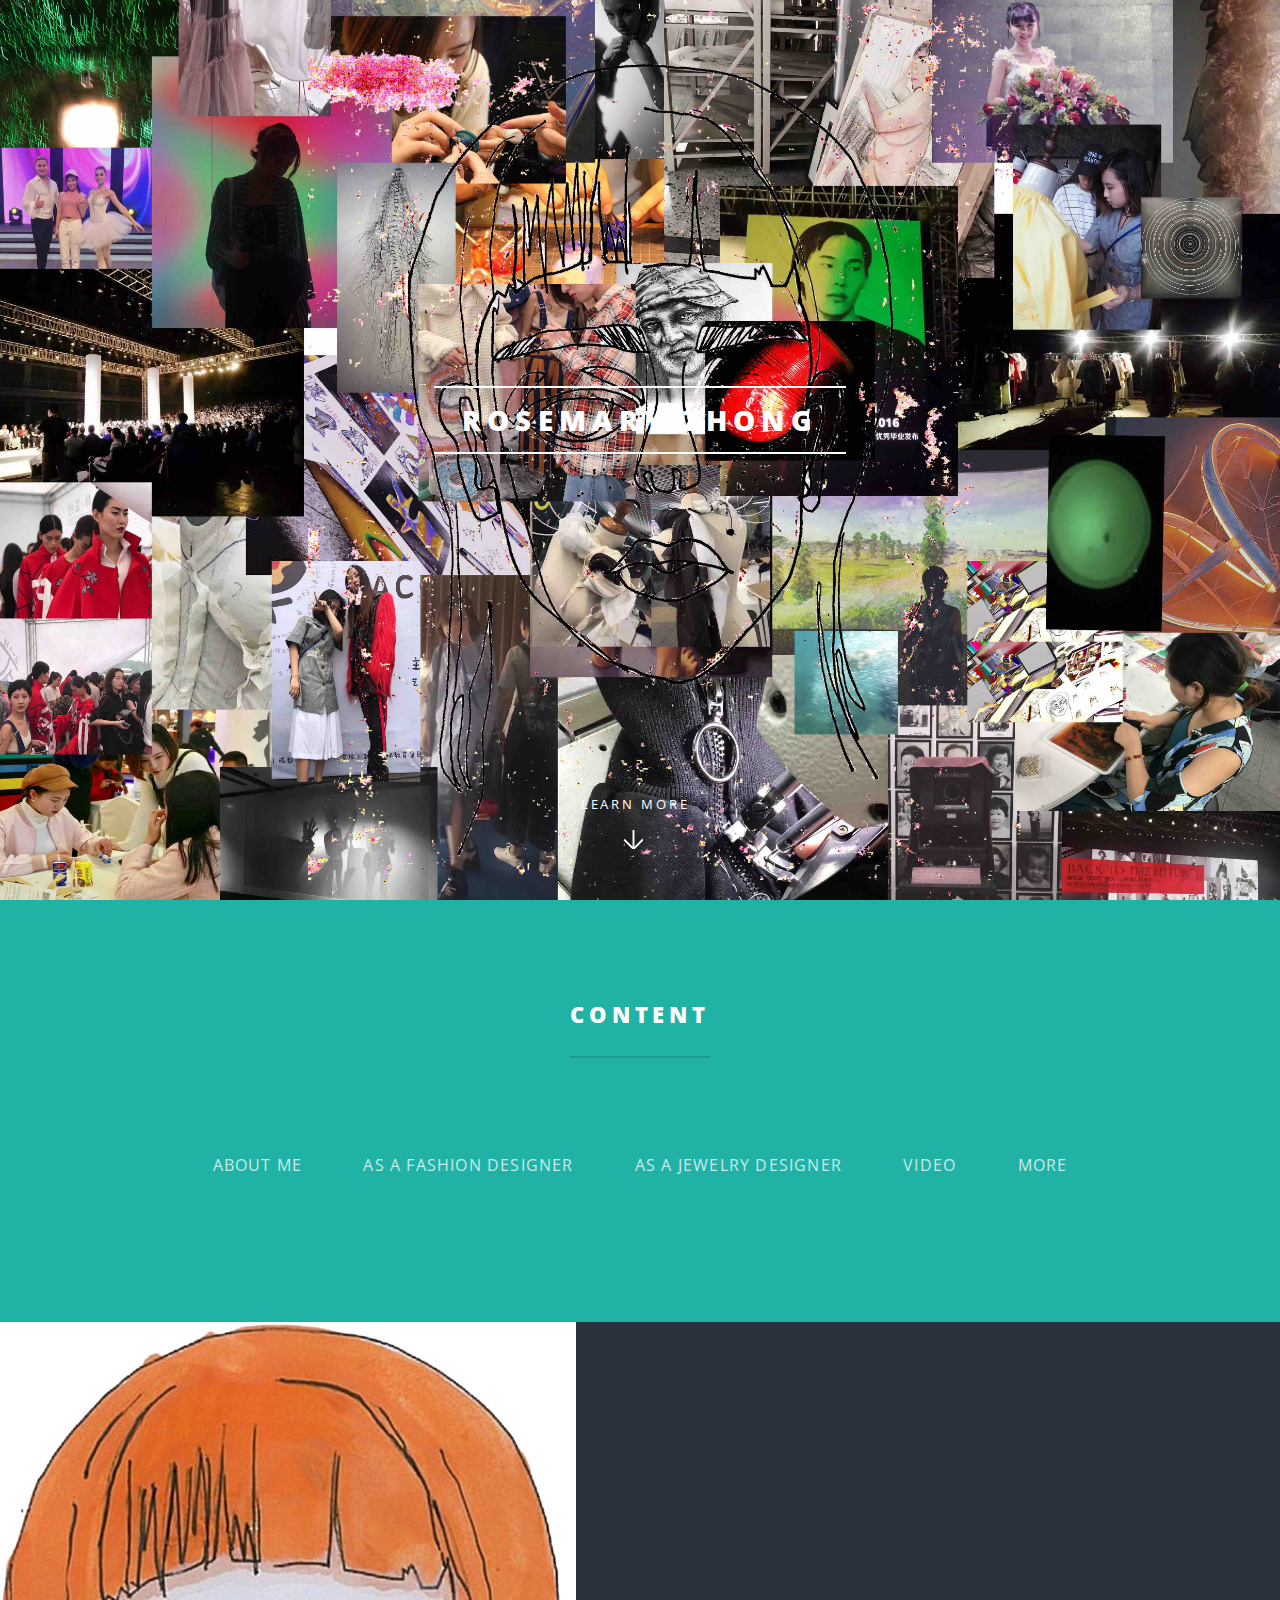
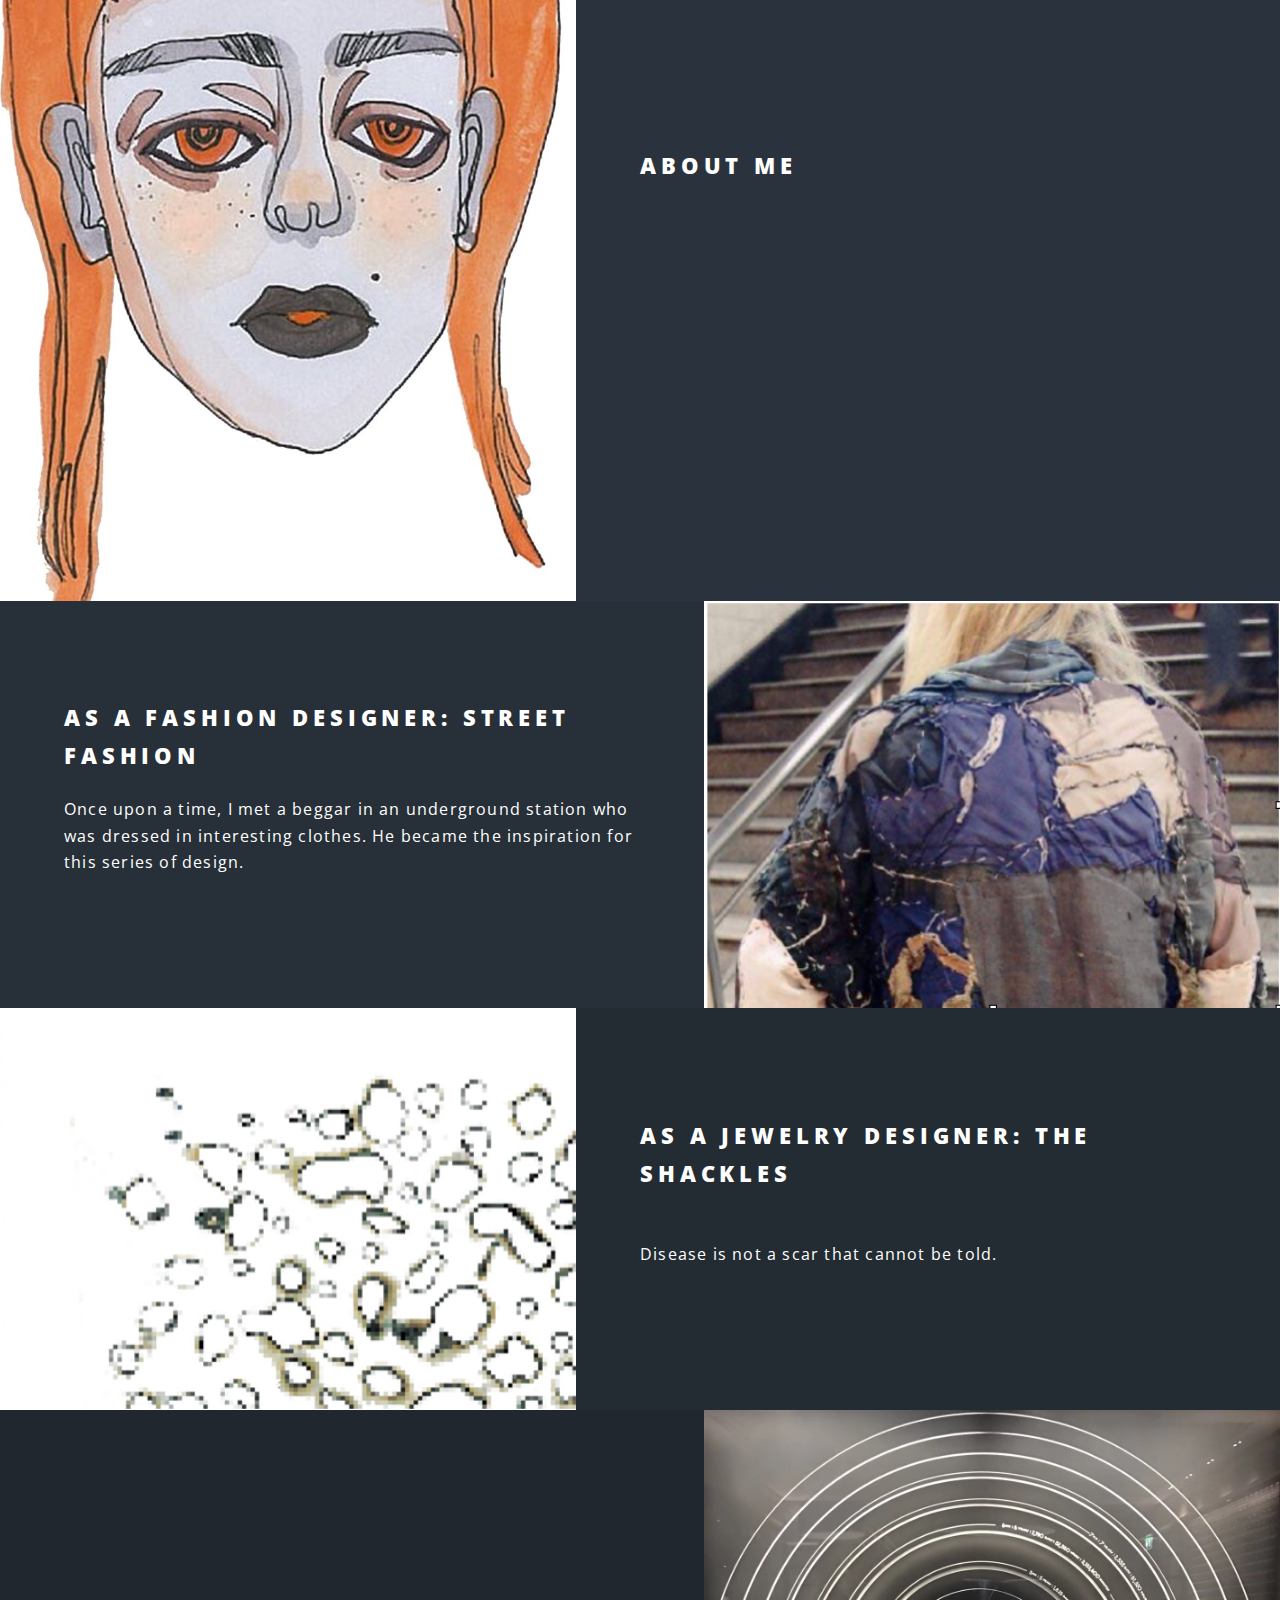
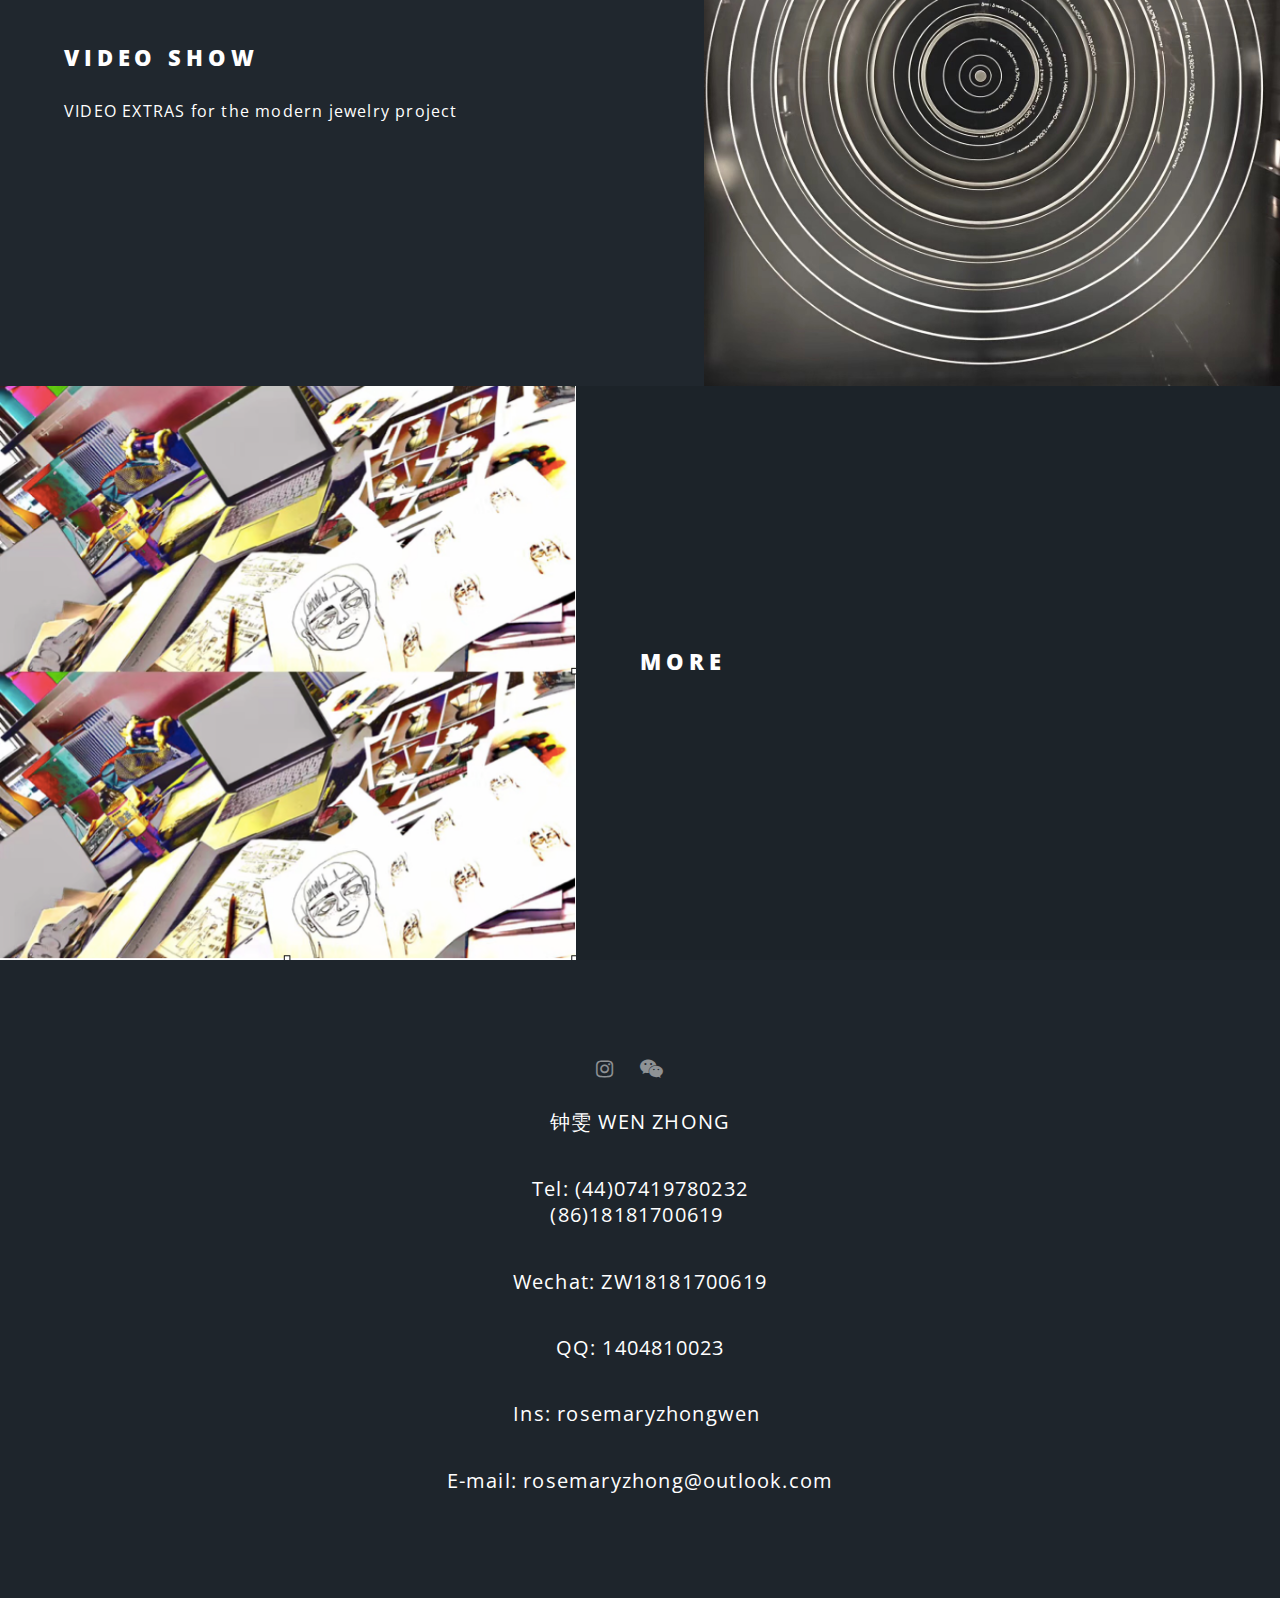
<file: index.html>
<!DOCTYPE HTML>
<!--
	Spectral by HTML5 UP
	html5up.net | @ajlkn
	Free for personal and commercial use under the CCA 3.0 license (html5up.net/license)
-->
<html>
	<head>
		<title>Rosemary Zhong</title>
		<meta charset="utf-8" />
		<meta name="viewport" content="width=device-width, initial-scale=1" />
		<!--[if lte IE 8]><script src="js/ie/html5shiv.js"></script><![endif]-->
		<link rel="stylesheet" href="css/main.css" />
		<!--[if lte IE 8]><link rel="stylesheet" href="css/ie8.css" /><![endif]-->
		<!--[if lte IE 9]><link rel="stylesheet" href="css/ie9.css" /><![endif]-->
		<style type="text/css">
			a:link,a:visited{
				text-decoration:none;  /*超链接无下划线*/
			}
			a:hover{
				text-decoration:underline;  /*鼠标放上去有下划线*/
			}
		</style>
	</head>
	<body class="landing">

		<!-- Page Wrapper -->
			<div id="page-wrapper" style="background-image:url('images/background.jpg'); width: auto;height: auto">

				<!-- Header -->
					<header id="header" class="alt">
						<h1><a href="index.html">Spectral</a></h1>
					</header>

				<!-- Banner -->
					<section id="banner">
						<div class="#">
							<h2>Rosemary Zhong</h2>
							<br />
							</p>
						</div>
						<a href="#one" class="more scrolly">Learn More</a>
					</section>

				<!-- One -->
					<section id="one" class="wrapper style1 special">
						<div class="inner">
							<header class="major">
								<h2>Content</h2>
							</header>
							<ul class="icons major">
								<li><a class=" scrolly"  href="#two-1"> <span class="label" ><p>ABOUT ME</p></span></a></li>
								<li><a class=" scrolly"  href="#two-2"><span class="label"><p>AS A FASHION DESIGNER</p></span></a></li>
								<li><a class=" scrolly" href="#two-3"><span class="label"><p>AS A JEWELRY DESIGNER</p></span></a></li>
								<li><a class=" scrolly" href="#two-4"><span class="label"><p>VIDEO</p></span></a></li>
								<li><a class=" scrolly"  href="#two-5"><span class="label"><p>MORE</p></span></a></li>
							</ul>
						</div>
					</section>

				<!-- Two -->
					<section id="two" class="wrapper alt style2">
						<section class="spotlight" id="two-1">
							<div class="image"><img src="images/66njcV.jpg" alt="" /></div><div class="content">
							<a href="Introduction/index.html"><h2>ABOUT ME</h2></a>
							</div>
						</section>

						<section class="spotlight" id="two-2">
							<div class="image"><img src="images/uExTp4.jpg" alt="" /></div><div class="content">
								<h2>AS A FASHION DESIGNER: STREET FASHION</h2>
								<ul class="actions">
								<li><a href="zuoping1.html" >
									<p>Once upon a time, I met a beggar in an underground station who was dressed in interesting clothes. He became the inspiration for this series of design. </p></a></li>
								</ul>
						</div>
						</section>

						<section class="spotlight" id="two-3">
							<div class="image"><img src="images/sg49O9.jpg" alt="" /></div><div class="content">
							<h2>AS A JEWELRY DESIGNER: THE SHACKLES</h2>
							<ul class="actions">
							<li><a href="zuoping2.html" ><br>
								<p>Disease is not a scar that cannot be told.</p>

							</a></li>
							</ul>
							</div>
						</section>

						<section class="spotlight" id="two-4">
							<div class="image"><img src="images/K5bf6J.jpg" alt="" /></div><div class="content">
							<h2>Video Show</h2>
							<ul class="actions">
								<li><a href="http://v.youku.com/v_show/id_XMzE5ODUwNDI4MA==.html?spm=a2h3j.8428770.3416059.1"><p>VIDEO EXTRAS for the modern jewelry project</p></a></li>
							</ul>
						</div>
						</section>

						<section class="spotlight" id="two-5">
							<div class="image"><img src="images/moremore.jpg" alt="" /></div><div class="content">

							<ul class="actions">
								<li><a href="zuoping3.html"><h2>MORE</h2></a></li>
							</ul>
						</div>
						</section>

					</section>
				<div style="display: None" id="wechat">
					<img src="images/Wechat.jpeg" style="position: absolute">
				</div>

				<!-- Footer -->
					<footer id="footer">
						<ul class="icons">
							<li><a href="https://www.instagram.com/rosemaryzhongwen/" class="icon fa-instagram"><span class="label">INS</span></a></li>

							<li onmouseover="document.getElementById('wechat').style.display='block'" onmouseout="document.getElementById('wechat').style.display='none'"><a href="/" class="icon fa-wechat"><span class="label">INS</span></a></li>
							<br>
							<br>
							<p>钟雯 WEN ZHONG</p>
							<p>Tel: (44)07419780232<br>
								(86)18181700619 </p>
							<p>Wechat: ZW18181700619
							</p>
							<p>
								QQ: 1404810023
							</p>
							<p>
								Ins: rosemaryzhongwen 
							</p>
							<p>E-mail: rosemaryzhong@outlook.com
							</p>

						</ul>
					</footer>

			</div>

		<!-- Scripts -->
			<script src="js/jquery.min.js"></script>
			<script src="js/jquery.scrollex.min.js"></script>
			<script src="js/jquery.scrolly.min.js"></script>
			<script src="js/skel.min.js"></script>
			<script src="js/util.js"></script>
			<!--[if lte IE 8]><script src="js/ie/respond.min.js"></script><![endif]-->
			<script src="js/main.js"></script>

	</body>
</html>
</file>
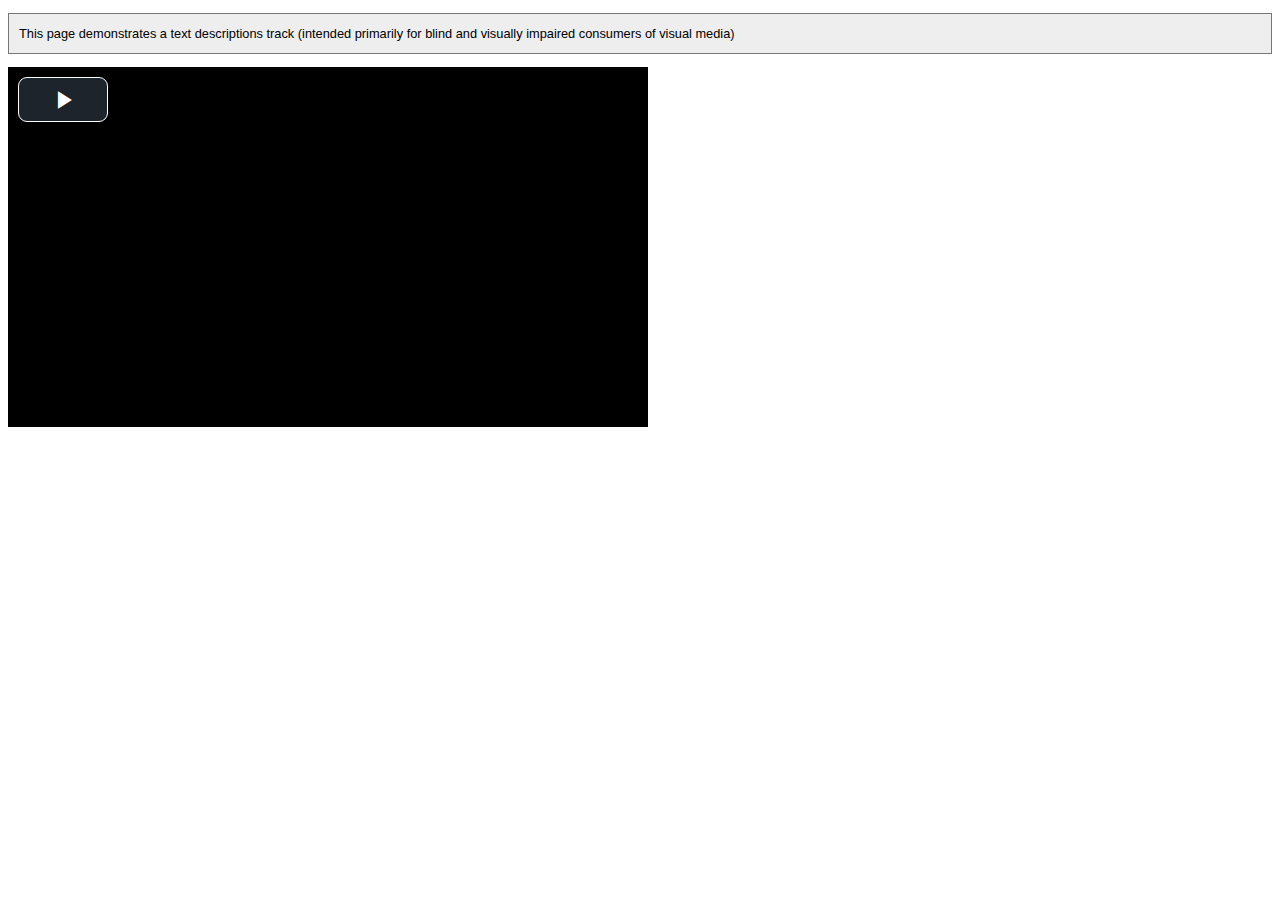
<file: video-js/examples/elephantsdream/index.html>
<!DOCTYPE html>
<html lang="en">
<head>
  <meta charset="utf-8" />
  <title>Video.js Text Descriptions, Chapters &amp; Captions Example</title>

  <link href="../../video-js.css" rel="stylesheet" type="text/css">

  <script src="../../video.js"></script>

  <!-- Set the location of the flash SWF -->
  <script>
    videojs.setGlobalOptions({
      flash: {
        swf: '../../video-js.swf'
      }
    });
  </script>

</head>
<body>
  <p style="background-color:#eee; border: 1px solid #777; padding: 10px; font-size: .8em; line-height: 1.5em; font-family: Verdana, sans-serif;">This page demonstrates a text descriptions track (intended primarily for blind and visually impaired consumers of visual media)</p>

  <!-- NOTE: we have to disable native Text Track support for the HTML5 tech,
             since even HTML5 video players with native Text Track support
             don't currently support 'description' text tracks in any
             useful way! -->
  <video id="example_video_1" class="video-js vjs-default-skin" controls preload="none" width="640" height="360"
      data-setup='{ "html5" : { "nativeTextTracks" : false } }'>
    <source src="https://archive.org/download/ElephantsDream/ed_hd.mp4" type="video/mp4">
    <source src="https://archive.org/download/ElephantsDream/ed_hd.ogv" type="video/ogv">

    <track kind="captions" src="captions.en.vtt" srclang="en" label="English" default></track><!-- Tracks need an ending tag thanks to IE9 -->
    <track kind="captions" src="captions.sv.vtt" srclang="sv" label="Swedish"></track>
    <track kind="captions" src="captions.ru.vtt" srclang="ru" label="Russian"></track>
    <track kind="captions" src="captions.ja.vtt" srclang="ja" label="Japanese"></track>
    <track kind="captions" src="captions.ar.vtt" srclang="ar" label="Arabic"></track>

    <track kind="descriptions" src="descriptions.en.vtt" srclang="en" label="English"></track>

    <track kind="chapters" src="chapters.en.vtt" srclang="en" label="English"></track>

    <p class="vjs-no-js">To view this video please enable JavaScript, and consider upgrading to a web browser that <a href="http://videojs.com/html5-video-support/" target="_blank">supports HTML5 video</a></p>
  </video>
</body>
</html>
</file>
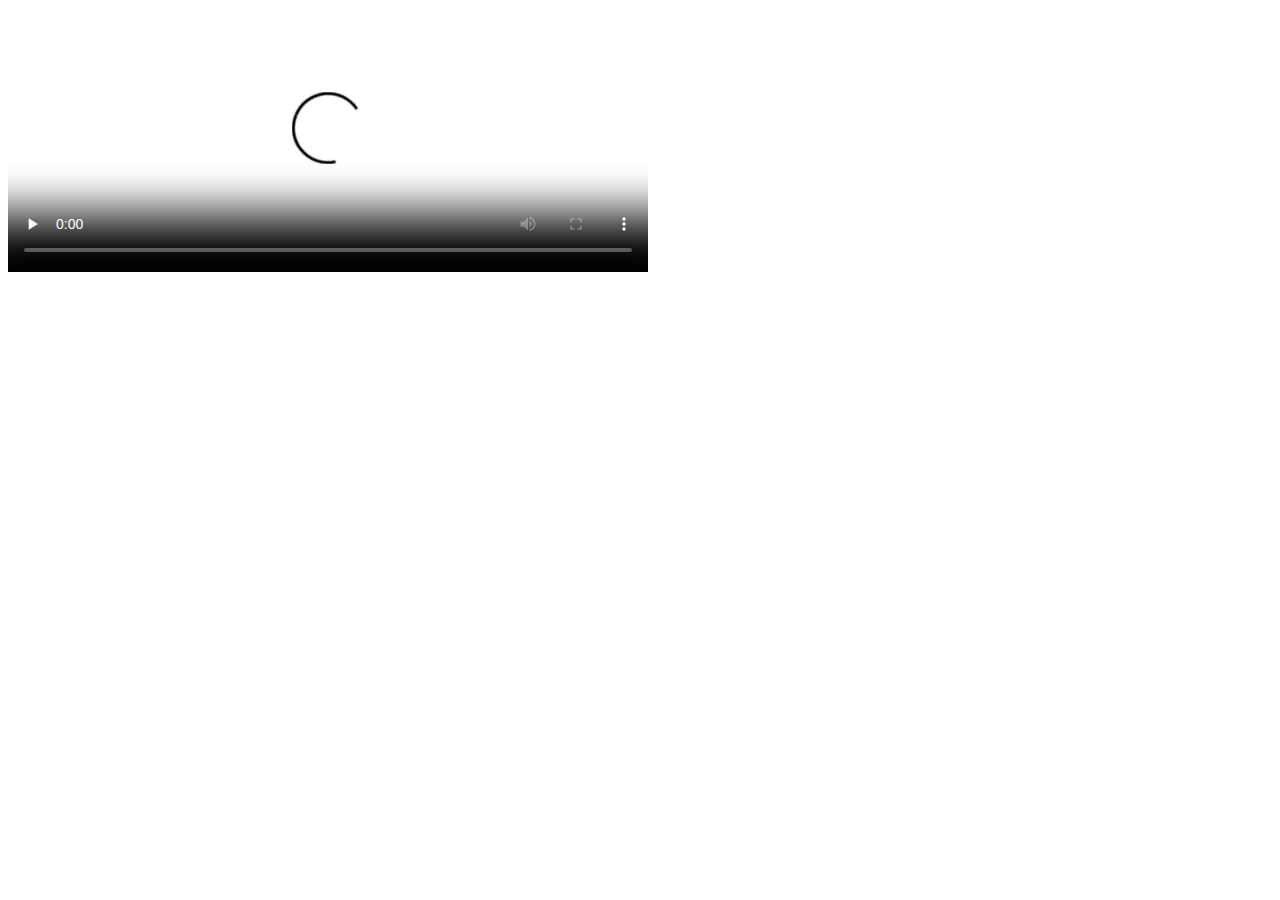
<file: video-js/examples/simple-embed/index.html>
<!DOCTYPE html>
<html lang="en">

<head>

    <title>Video.js | HTML5 Video Player</title>
    <link href="http://vjs.zencdn.net/5.0.2/video-js.css" rel="stylesheet">
    <script src="http://vjs.zencdn.net/ie8/1.1.0/videojs-ie8.min.js"></script>
    <script src="http://vjs.zencdn.net/5.0.2/video.js"></script>

</head>

<body>

  <video id="example_video_1" class="video-js vjs-default-skin" controls preload="none" width="640" height="264" poster="http://vjs.zencdn.net/v/oceans.png" data-setup="{}">
    <source src="http://vjs.zencdn.net/v/oceans.mp4" type="video/mp4">
    <source src="http://vjs.zencdn.net/v/oceans.webm" type="video/webm">
    <source src="http://vjs.zencdn.net/v/oceans.ogv" type="video/ogg">
    <track kind="captions" src="../shared/example-captions.vtt" srclang="en" label="English"></track>
    <!-- Tracks need an ending tag thanks to IE9 -->
    <track kind="subtitles" src="../shared/example-captions.vtt" srclang="en" label="English"></track>
    <!-- Tracks need an ending tag thanks to IE9 -->
    <p class="vjs-no-js">To view this video please enable JavaScript, and consider upgrading to a web browser that <a href="http://videojs.com/html5-video-support/" target="_blank">supports HTML5 video</a></p>
  </video>
</body>

</html>
</file>
<file: css/ie8.css>
/*
	Spectral by HTML5 UP
	html5up.net | @ajlkn
	Free for personal and commercial use under the CCA 3.0 license (html5up.net/license)
*/

/* Icon */

	.icon.major {
		border: none;
	}

		.icon.major:before {
			font-size: 3em;
		}

/* Form */

	label {
		color: #2E3842;
	}

	input[type="text"],
	input[type="password"],
	input[type="email"],
	select,
	textarea {
		border: solid 1px #dfdfdf;
	}

/* Button */

	input[type="submit"],
	input[type="reset"],
	input[type="button"],
	button,
	.button {
		border: solid 2px #dfdfdf;
	}

		input[type="submit"].special,
		input[type="reset"].special,
		input[type="button"].special,
		button.special,
		.button.special {
			border: 0 !important;
		}

/* Page Wrapper + Menu */

	#menu {
		display: none;
	}

	body.is-menu-visible #menu {
		display: block;
	}

/* Header */

	#header nav > ul > li > a.menuToggle:after {
		display: none;
	}

/* Banner + Wrapper (style4) */

	#banner,
	.wrapper.style4 {
		-ms-behavior: url("assets/js/ie/backgroundsize.min.htc");
	}

		#banner:before,
		.wrapper.style4:before {
			display: none;
		}

/* Banner */

	#banner .more {
		height: 4em;
	}

		#banner .more:after {
			display: none;
		}

/* Main */

	#main > header {
		-ms-behavior: url("assets/js/ie/backgroundsize.min.htc");
	}

		#main > header:before {
			display: none;
		}
</file>
<file: css/ie9.css>
/*
	Spectral by HTML5 UP
	html5up.net | @ajlkn
	Free for personal and commercial use under the CCA 3.0 license (html5up.net/license)
*/

/* Spotlight */

	.spotlight {
		display: block;
	}

		.spotlight .image {
			display: inline-block;
			vertical-align: top;
		}

		.spotlight .content {
			padding: 4em 4em 2em 4em ;
			display: inline-block;
		}

		.spotlight:after {
			clear: both;
			content: '';
			display: block;
		}

/* Features */

	.features {
		display: block;
	}

		.features li {
			float: left;
		}

		.features:after {
			content: '';
			display: block;
			clear: both;
		}

/* Banner + Wrapper (style4) */

	#banner,
	.wrapper.style4 {
		background-image: url("../../images/banner.jpg");
		background-position: center center;
		background-repeat: no-repeat;
		background-size: cover;
		position: relative;
	}

		#banner:before,
		.wrapper.style4:before {
			background: #000000;
			content: '';
			height: 100%;
			left: 0;
			opacity: 0.5;
			position: absolute;
			top: 0;
			width: 100%;
		}

		#banner .inner,
		.wrapper.style4 .inner {
			position: relative;
			z-index: 1;
		}

/* Banner */

	#banner {
		padding: 14em 0 12em 0 ;
		height: auto;
	}

		#banner:after {
			display: none;
		}

/* CTA */

	#cta .inner header {
		float: left;
	}

	#cta .inner .actions {
		float: left;
	}

	#cta .inner:after {
		clear: both;
		content: '';
		display: block;
	}

/* Main */

	#main > header {
		background-image: url("../../images/banner.jpg");
		background-position: center center;
		background-repeat: no-repeat;
		background-size: cover;
		position: relative;
	}

		#main > header:before {
			background: #000000;
			content: '';
			height: 100%;
			left: 0;
			opacity: 0.5;
			position: absolute;
			top: 0;
			width: 100%;
		}

		#main > header > * {
			position: relative;
			z-index: 1;
		}
</file>
<file: video-js/video-js.css>
.video-js .vjs-big-play-button:before, .video-js .vjs-control:before, .video-js .vjs-modal-dialog, .vjs-modal-dialog .vjs-modal-dialog-content {
  position: absolute;
  top: 0;
  left: 0;
  width: 100%;
  height: 100%; }

.video-js .vjs-big-play-button:before, .video-js .vjs-control:before {
  text-align: center; }

@font-face {
  font-family: VideoJS;
  src: url("font/VideoJS.eot?#iefix") format("eot"); }

@font-face {
  font-family: VideoJS;
  src: url([data-uri]) format("woff"), url([data-uri]) format("truetype");
  font-weight: normal;
  font-style: normal; }

.vjs-icon-play, .video-js .vjs-big-play-button, .video-js .vjs-play-control {
  font-family: VideoJS;
  font-weight: normal;
  font-style: normal; }
  .vjs-icon-play:before, .video-js .vjs-big-play-button:before, .video-js .vjs-play-control:before {
    content: "\f101"; }

.vjs-icon-play-circle {
  font-family: VideoJS;
  font-weight: normal;
  font-style: normal; }
  .vjs-icon-play-circle:before {
    content: "\f102"; }

.vjs-icon-pause, .video-js .vjs-play-control.vjs-playing {
  font-family: VideoJS;
  font-weight: normal;
  font-style: normal; }
  .vjs-icon-pause:before, .video-js .vjs-play-control.vjs-playing:before {
    content: "\f103"; }

.vjs-icon-volume-mute, .video-js .vjs-mute-control.vjs-vol-0,
.video-js .vjs-volume-menu-button.vjs-vol-0 {
  font-family: VideoJS;
  font-weight: normal;
  font-style: normal; }
  .vjs-icon-volume-mute:before, .video-js .vjs-mute-control.vjs-vol-0:before,
  .video-js .vjs-volume-menu-button.vjs-vol-0:before {
    content: "\f104"; }

.vjs-icon-volume-low, .video-js .vjs-mute-control.vjs-vol-1,
.video-js .vjs-volume-menu-button.vjs-vol-1 {
  font-family: VideoJS;
  font-weight: normal;
  font-style: normal; }
  .vjs-icon-volume-low:before, .video-js .vjs-mute-control.vjs-vol-1:before,
  .video-js .vjs-volume-menu-button.vjs-vol-1:before {
    content: "\f105"; }

.vjs-icon-volume-mid, .video-js .vjs-mute-control.vjs-vol-2,
.video-js .vjs-volume-menu-button.vjs-vol-2 {
  font-family: VideoJS;
  font-weight: normal;
  font-style: normal; }
  .vjs-icon-volume-mid:before, .video-js .vjs-mute-control.vjs-vol-2:before,
  .video-js .vjs-volume-menu-button.vjs-vol-2:before {
    content: "\f106"; }

.vjs-icon-volume-high, .video-js .vjs-mute-control,
.video-js .vjs-volume-menu-button {
  font-family: VideoJS;
  font-weight: normal;
  font-style: normal; }
  .vjs-icon-volume-high:before, .video-js .vjs-mute-control:before,
  .video-js .vjs-volume-menu-button:before {
    content: "\f107"; }

.vjs-icon-fullscreen-enter, .video-js .vjs-fullscreen-control {
  font-family: VideoJS;
  font-weight: normal;
  font-style: normal; }
  .vjs-icon-fullscreen-enter:before, .video-js .vjs-fullscreen-control:before {
    content: "\f108"; }

.vjs-icon-fullscreen-exit, .video-js.vjs-fullscreen .vjs-fullscreen-control {
  font-family: VideoJS;
  font-weight: normal;
  font-style: normal; }
  .vjs-icon-fullscreen-exit:before, .video-js.vjs-fullscreen .vjs-fullscreen-control:before {
    content: "\f109"; }

.vjs-icon-square {
  font-family: VideoJS;
  font-weight: normal;
  font-style: normal; }
  .vjs-icon-square:before {
    content: "\f10a"; }

.vjs-icon-spinner {
  font-family: VideoJS;
  font-weight: normal;
  font-style: normal; }
  .vjs-icon-spinner:before {
    content: "\f10b"; }

.vjs-icon-subtitles, .video-js .vjs-subtitles-button {
  font-family: VideoJS;
  font-weight: normal;
  font-style: normal; }
  .vjs-icon-subtitles:before, .video-js .vjs-subtitles-button:before {
    content: "\f10c"; }

.vjs-icon-captions, .video-js .vjs-captions-button {
  font-family: VideoJS;
  font-weight: normal;
  font-style: normal; }
  .vjs-icon-captions:before, .video-js .vjs-captions-button:before {
    content: "\f10d"; }

.vjs-icon-chapters, .video-js .vjs-chapters-button {
  font-family: VideoJS;
  font-weight: normal;
  font-style: normal; }
  .vjs-icon-chapters:before, .video-js .vjs-chapters-button:before {
    content: "\f10e"; }

.vjs-icon-share {
  font-family: VideoJS;
  font-weight: normal;
  font-style: normal; }
  .vjs-icon-share:before {
    content: "\f10f"; }

.vjs-icon-cog {
  font-family: VideoJS;
  font-weight: normal;
  font-style: normal; }
  .vjs-icon-cog:before {
    content: "\f110"; }

.vjs-icon-circle, .video-js .vjs-mouse-display, .video-js .vjs-play-progress, .video-js .vjs-volume-level {
  font-family: VideoJS;
  font-weight: normal;
  font-style: normal; }
  .vjs-icon-circle:before, .video-js .vjs-mouse-display:before, .video-js .vjs-play-progress:before, .video-js .vjs-volume-level:before {
    content: "\f111"; }

.vjs-icon-circle-outline {
  font-family: VideoJS;
  font-weight: normal;
  font-style: normal; }
  .vjs-icon-circle-outline:before {
    content: "\f112"; }

.vjs-icon-circle-inner-circle {
  font-family: VideoJS;
  font-weight: normal;
  font-style: normal; }
  .vjs-icon-circle-inner-circle:before {
    content: "\f113"; }

.vjs-icon-hd {
  font-family: VideoJS;
  font-weight: normal;
  font-style: normal; }
  .vjs-icon-hd:before {
    content: "\f114"; }

.vjs-icon-cancel, .video-js .vjs-control.vjs-close-button {
  font-family: VideoJS;
  font-weight: normal;
  font-style: normal; }
  .vjs-icon-cancel:before, .video-js .vjs-control.vjs-close-button:before {
    content: "\f115"; }

.vjs-icon-replay {
  font-family: VideoJS;
  font-weight: normal;
  font-style: normal; }
  .vjs-icon-replay:before {
    content: "\f116"; }

.vjs-icon-facebook {
  font-family: VideoJS;
  font-weight: normal;
  font-style: normal; }
  .vjs-icon-facebook:before {
    content: "\f117"; }

.vjs-icon-gplus {
  font-family: VideoJS;
  font-weight: normal;
  font-style: normal; }
  .vjs-icon-gplus:before {
    content: "\f118"; }

.vjs-icon-linkedin {
  font-family: VideoJS;
  font-weight: normal;
  font-style: normal; }
  .vjs-icon-linkedin:before {
    content: "\f119"; }

.vjs-icon-twitter {
  font-family: VideoJS;
  font-weight: normal;
  font-style: normal; }
  .vjs-icon-twitter:before {
    content: "\f11a"; }

.vjs-icon-tumblr {
  font-family: VideoJS;
  font-weight: normal;
  font-style: normal; }
  .vjs-icon-tumblr:before {
    content: "\f11b"; }

.vjs-icon-pinterest {
  font-family: VideoJS;
  font-weight: normal;
  font-style: normal; }
  .vjs-icon-pinterest:before {
    content: "\f11c"; }

.vjs-icon-audio-description, .video-js .vjs-descriptions-button {
  font-family: VideoJS;
  font-weight: normal;
  font-style: normal; }
  .vjs-icon-audio-description:before, .video-js .vjs-descriptions-button:before {
    content: "\f11d"; }

.vjs-icon-audio, .video-js .vjs-audio-button {
  font-family: VideoJS;
  font-weight: normal;
  font-style: normal; }
  .vjs-icon-audio:before, .video-js .vjs-audio-button:before {
    content: "\f11e"; }

.video-js {
  display: block;
  vertical-align: top;
  box-sizing: border-box;
  color: #fff;
  background-color: #000;
  position: relative;
  padding: 0;
  font-size: 10px;
  line-height: 1;
  font-weight: normal;
  font-style: normal;
  font-family: Arial, Helvetica, sans-serif;
  -webkit-user-select: none;
  -moz-user-select: none;
  -ms-user-select: none;
  user-select: none; }
  .video-js:-moz-full-screen {
    position: absolute; }
  .video-js:-webkit-full-screen {
    width: 100% !important;
    height: 100% !important; }

.video-js *,
.video-js *:before,
.video-js *:after {
  box-sizing: inherit; }

.video-js ul {
  font-family: inherit;
  font-size: inherit;
  line-height: inherit;
  list-style-position: outside;
  margin-left: 0;
  margin-right: 0;
  margin-top: 0;
  margin-bottom: 0; }

.video-js.vjs-fluid,
.video-js.vjs-16-9,
.video-js.vjs-4-3 {
  width: 100%;
  max-width: 100%;
  height: 0; }

.video-js.vjs-16-9 {
  padding-top: 56.25%; }

.video-js.vjs-4-3 {
  padding-top: 75%; }

.video-js.vjs-fill {
  width: 100%;
  height: 100%; }

.video-js .vjs-tech {
  position: absolute;
  top: 0;
  left: 0;
  width: 100%;
  height: 100%; }

body.vjs-full-window {
  padding: 0;
  margin: 0;
  height: 100%;
  overflow-y: auto; }

.vjs-full-window .video-js.vjs-fullscreen {
  position: fixed;
  overflow: hidden;
  z-index: 1000;
  left: 0;
  top: 0;
  bottom: 0;
  right: 0; }

.video-js.vjs-fullscreen {
  width: 100% !important;
  height: 100% !important;
  padding-top: 0 !important; }

.video-js.vjs-fullscreen.vjs-user-inactive {
  cursor: none; }

.vjs-hidden {
  display: none !important; }

.vjs-disabled {
  opacity: 0.5;
  cursor: default; }

.video-js .vjs-offscreen {
  height: 1px;
  left: -9999px;
  position: absolute;
  top: 0;
  width: 1px; }

.vjs-lock-showing {
  display: block !important;
  opacity: 1;
  visibility: visible; }

.vjs-no-js {
  padding: 20px;
  color: #fff;
  background-color: #000;
  font-size: 18px;
  font-family: Arial, Helvetica, sans-serif;
  text-align: center;
  width: 300px;
  height: 150px;
  margin: 0px auto; }

.vjs-no-js a,
.vjs-no-js a:visited {
  color: #66A8CC; }

.video-js .vjs-big-play-button {
  font-size: 3em;
  line-height: 1.5em;
  height: 1.5em;
  width: 3em;
  display: block;
  position: absolute;
  top: 10px;
  left: 10px;
  padding: 0;
  cursor: pointer;
  opacity: 1;
  border: 0.06666em solid #fff;
  background-color: #2B333F;
  background-color: rgba(43, 51, 63, 0.7);
  -webkit-border-radius: 0.3em;
  -moz-border-radius: 0.3em;
  border-radius: 0.3em;
  -webkit-transition: all 0.4s;
  -moz-transition: all 0.4s;
  -o-transition: all 0.4s;
  transition: all 0.4s; }

.vjs-big-play-centered .vjs-big-play-button {
  top: 50%;
  left: 50%;
  margin-top: -0.75em;
  margin-left: -1.5em; }

.video-js:hover .vjs-big-play-button,
.video-js .vjs-big-play-button:focus {
  outline: 0;
  border-color: #fff;
  background-color: #73859f;
  background-color: rgba(115, 133, 159, 0.5);
  -webkit-transition: all 0s;
  -moz-transition: all 0s;
  -o-transition: all 0s;
  transition: all 0s; }

.vjs-controls-disabled .vjs-big-play-button,
.vjs-has-started .vjs-big-play-button,
.vjs-using-native-controls .vjs-big-play-button,
.vjs-error .vjs-big-play-button {
  display: none; }

.video-js button {
  background: none;
  border: none;
  color: inherit;
  display: inline-block;
  overflow: visible;
  font-size: inherit;
  line-height: inherit;
  text-transform: none;
  text-decoration: none;
  transition: none;
  -webkit-appearance: none;
  -moz-appearance: none;
  appearance: none; }

.video-js .vjs-control.vjs-close-button {
  cursor: pointer;
  height: 3em;
  position: absolute;
  right: 0;
  top: 0.5em;
  z-index: 2; }

.vjs-menu-button {
  cursor: pointer; }

.vjs-menu-button.vjs-disabled {
  cursor: default; }

.vjs-workinghover .vjs-menu-button.vjs-disabled:hover .vjs-menu {
  display: none; }

.vjs-menu .vjs-menu-content {
  display: block;
  padding: 0;
  margin: 0;
  overflow: auto;
  font-family: Arial, Helvetica, sans-serif; }

.vjs-scrubbing .vjs-menu-button:hover .vjs-menu {
  display: none; }

.vjs-menu li {
  list-style: none;
  margin: 0;
  padding: 0.2em 0;
  line-height: 1.4em;
  font-size: 1.2em;
  text-align: center;
  text-transform: lowercase; }

.vjs-menu li:focus,
.vjs-menu li:hover {
  outline: 0;
  background-color: #73859f;
  background-color: rgba(115, 133, 159, 0.5); }

.vjs-menu li.vjs-selected,
.vjs-menu li.vjs-selected:focus,
.vjs-menu li.vjs-selected:hover {
  background-color: #fff;
  color: #2B333F; }

.vjs-menu li.vjs-menu-title {
  text-align: center;
  text-transform: uppercase;
  font-size: 1em;
  line-height: 2em;
  padding: 0;
  margin: 0 0 0.3em 0;
  font-weight: bold;
  cursor: default; }

.vjs-menu-button-popup .vjs-menu {
  display: none;
  position: absolute;
  bottom: 0;
  width: 10em;
  left: -3em;
  height: 0em;
  margin-bottom: 1.5em;
  border-top-color: rgba(43, 51, 63, 0.7); }

.vjs-menu-button-popup .vjs-menu .vjs-menu-content {
  background-color: #2B333F;
  background-color: rgba(43, 51, 63, 0.7);
  position: absolute;
  width: 100%;
  bottom: 1.5em;
  max-height: 15em; }

.vjs-workinghover .vjs-menu-button-popup:hover .vjs-menu,
.vjs-menu-button-popup .vjs-menu.vjs-lock-showing {
  display: block; }

.video-js .vjs-menu-button-inline {
  -webkit-transition: all 0.4s;
  -moz-transition: all 0.4s;
  -o-transition: all 0.4s;
  transition: all 0.4s;
  overflow: hidden; }

.video-js .vjs-menu-button-inline:before {
  width: 2.222222222em; }

.video-js .vjs-menu-button-inline:hover,
.video-js .vjs-menu-button-inline:focus,
.video-js .vjs-menu-button-inline.vjs-slider-active,
.video-js.vjs-no-flex .vjs-menu-button-inline {
  width: 12em; }

.video-js .vjs-menu-button-inline.vjs-slider-active {
  -webkit-transition: none;
  -moz-transition: none;
  -o-transition: none;
  transition: none; }

.vjs-menu-button-inline .vjs-menu {
  opacity: 0;
  height: 100%;
  width: auto;
  position: absolute;
  left: 4em;
  top: 0;
  padding: 0;
  margin: 0;
  -webkit-transition: all 0.4s;
  -moz-transition: all 0.4s;
  -o-transition: all 0.4s;
  transition: all 0.4s; }

.vjs-menu-button-inline:hover .vjs-menu,
.vjs-menu-button-inline:focus .vjs-menu,
.vjs-menu-button-inline.vjs-slider-active .vjs-menu {
  display: block;
  opacity: 1; }

.vjs-no-flex .vjs-menu-button-inline .vjs-menu {
  display: block;
  opacity: 1;
  position: relative;
  width: auto; }

.vjs-no-flex .vjs-menu-button-inline:hover .vjs-menu,
.vjs-no-flex .vjs-menu-button-inline:focus .vjs-menu,
.vjs-no-flex .vjs-menu-button-inline.vjs-slider-active .vjs-menu {
  width: auto; }

.vjs-menu-button-inline .vjs-menu-content {
  width: auto;
  height: 100%;
  margin: 0;
  overflow: hidden; }

.video-js .vjs-control-bar {
  display: none;
  width: 100%;
  position: absolute;
  bottom: 0;
  left: 0;
  right: 0;
  height: 3.0em;
  background-color: #2B333F;
  background-color: rgba(43, 51, 63, 0.7); }

.vjs-has-started .vjs-control-bar {
  display: -webkit-box;
  display: -webkit-flex;
  display: -ms-flexbox;
  display: flex;
  visibility: visible;
  opacity: 1;
  -webkit-transition: visibility 0.1s, opacity 0.1s;
  -moz-transition: visibility 0.1s, opacity 0.1s;
  -o-transition: visibility 0.1s, opacity 0.1s;
  transition: visibility 0.1s, opacity 0.1s; }

.vjs-has-started.vjs-user-inactive.vjs-playing .vjs-control-bar {
  visibility: visible;
  opacity: 0;
  -webkit-transition: visibility 1s, opacity 1s;
  -moz-transition: visibility 1s, opacity 1s;
  -o-transition: visibility 1s, opacity 1s;
  transition: visibility 1s, opacity 1s; }
  @media \0screen {
    .vjs-has-started.vjs-user-inactive.vjs-playing .vjs-control-bar {
      visibility: hidden; } }

.vjs-controls-disabled .vjs-control-bar,
.vjs-using-native-controls .vjs-control-bar,
.vjs-error .vjs-control-bar {
  display: none !important; }

.vjs-audio.vjs-has-started.vjs-user-inactive.vjs-playing .vjs-control-bar {
  opacity: 1;
  visibility: visible; }

@media \0screen {
  .vjs-user-inactive.vjs-playing .vjs-control-bar :before {
    content: ""; } }

.vjs-has-started.vjs-no-flex .vjs-control-bar {
  display: table; }

.video-js .vjs-control {
  outline: none;
  position: relative;
  text-align: center;
  margin: 0;
  padding: 0;
  height: 100%;
  width: 4em;
  -webkit-box-flex: none;
  -moz-box-flex: none;
  -webkit-flex: none;
  -ms-flex: none;
  flex: none; }
  .video-js .vjs-control:before {
    font-size: 1.8em;
    line-height: 1.67; }

.video-js .vjs-control:focus:before,
.video-js .vjs-control:hover:before,
.video-js .vjs-control:focus {
  text-shadow: 0em 0em 1em white; }

.video-js .vjs-control-text {
  border: 0;
  clip: rect(0 0 0 0);
  height: 1px;
  margin: -1px;
  overflow: hidden;
  padding: 0;
  position: absolute;
  width: 1px; }

.vjs-no-flex .vjs-control {
  display: table-cell;
  vertical-align: middle; }

.video-js .vjs-custom-control-spacer {
  display: none; }

.video-js .vjs-progress-control {
  -webkit-box-flex: auto;
  -moz-box-flex: auto;
  -webkit-flex: auto;
  -ms-flex: auto;
  flex: auto;
  display: -webkit-box;
  display: -webkit-flex;
  display: -ms-flexbox;
  display: flex;
  -webkit-box-align: center;
  -webkit-align-items: center;
  -ms-flex-align: center;
  align-items: center;
  min-width: 4em; }

.vjs-live .vjs-progress-control {
  display: none; }

.video-js .vjs-progress-holder {
  -webkit-box-flex: auto;
  -moz-box-flex: auto;
  -webkit-flex: auto;
  -ms-flex: auto;
  flex: auto;
  -webkit-transition: all 0.2s;
  -moz-transition: all 0.2s;
  -o-transition: all 0.2s;
  transition: all 0.2s;
  height: 0.3em; }

.video-js .vjs-progress-control:hover .vjs-progress-holder {
  font-size: 1.666666666666666666em; }

/* If we let the font size grow as much as everything else, the current time tooltip ends up
 ginormous. If you'd like to enable the current time tooltip all the time, this should be disabled
 to avoid a weird hitch when you roll off the hover. */
.video-js .vjs-progress-control:hover .vjs-time-tooltip,
.video-js .vjs-progress-control:hover .vjs-mouse-display:after,
.video-js .vjs-progress-control:hover .vjs-play-progress:after {
  font-family: Arial, Helvetica, sans-serif;
  visibility: visible;
  font-size: 0.6em; }

.video-js .vjs-progress-holder .vjs-play-progress,
.video-js .vjs-progress-holder .vjs-load-progress,
.video-js .vjs-progress-holder .vjs-tooltip-progress-bar,
.video-js .vjs-progress-holder .vjs-load-progress div {
  position: absolute;
  display: block;
  height: 0.3em;
  margin: 0;
  padding: 0;
  width: 0;
  left: 0;
  top: 0; }

.video-js .vjs-mouse-display:before {
  display: none; }

.video-js .vjs-play-progress {
  background-color: #fff; }
  .video-js .vjs-play-progress:before {
    position: absolute;
    top: -0.333333333333333em;
    right: -0.5em;
    font-size: 0.9em; }

.video-js .vjs-time-tooltip,
.video-js .vjs-mouse-display:after,
.video-js .vjs-play-progress:after {
  visibility: hidden;
  pointer-events: none;
  position: absolute;
  top: -3.4em;
  right: -1.9em;
  font-size: 0.9em;
  color: #000;
  content: attr(data-current-time);
  padding: 6px 8px 8px 8px;
  background-color: #fff;
  background-color: rgba(255, 255, 255, 0.8);
  -webkit-border-radius: 0.3em;
  -moz-border-radius: 0.3em;
  border-radius: 0.3em; }

.video-js .vjs-time-tooltip,
.video-js .vjs-play-progress:before,
.video-js .vjs-play-progress:after {
  z-index: 1; }

.video-js .vjs-progress-control .vjs-keep-tooltips-inside:after {
  display: none; }

.video-js .vjs-load-progress {
  background: #bfc7d3;
  background: rgba(115, 133, 159, 0.5); }

.video-js .vjs-load-progress div {
  background: white;
  background: rgba(115, 133, 159, 0.75); }

.video-js.vjs-no-flex .vjs-progress-control {
  width: auto; }

.video-js .vjs-time-tooltip {
  display: inline-block;
  height: 2.4em;
  position: relative;
  float: right;
  right: -1.9em; }

.vjs-tooltip-progress-bar {
  visibility: hidden; }

.video-js .vjs-progress-control .vjs-mouse-display {
  display: none;
  position: absolute;
  width: 1px;
  height: 100%;
  background-color: #000;
  z-index: 1; }

.vjs-no-flex .vjs-progress-control .vjs-mouse-display {
  z-index: 0; }

.video-js .vjs-progress-control:hover .vjs-mouse-display {
  display: block; }

.video-js.vjs-user-inactive .vjs-progress-control .vjs-mouse-display,
.video-js.vjs-user-inactive .vjs-progress-control .vjs-mouse-display:after {
  visibility: hidden;
  opacity: 0;
  -webkit-transition: visibility 1s, opacity 1s;
  -moz-transition: visibility 1s, opacity 1s;
  -o-transition: visibility 1s, opacity 1s;
  transition: visibility 1s, opacity 1s; }

.video-js.vjs-user-inactive.vjs-no-flex .vjs-progress-control .vjs-mouse-display,
.video-js.vjs-user-inactive.vjs-no-flex .vjs-progress-control .vjs-mouse-display:after {
  display: none; }

.vjs-mouse-display .vjs-time-tooltip,
.video-js .vjs-progress-control .vjs-mouse-display:after {
  color: #fff;
  background-color: #000;
  background-color: rgba(0, 0, 0, 0.8); }

.video-js .vjs-slider {
  outline: 0;
  position: relative;
  cursor: pointer;
  padding: 0;
  margin: 0 0.45em 0 0.45em;
  background-color: #73859f;
  background-color: rgba(115, 133, 159, 0.5); }

.video-js .vjs-slider:focus {
  text-shadow: 0em 0em 1em white;
  -webkit-box-shadow: 0 0 1em #fff;
  -moz-box-shadow: 0 0 1em #fff;
  box-shadow: 0 0 1em #fff; }

.video-js .vjs-mute-control,
.video-js .vjs-volume-menu-button {
  cursor: pointer;
  -webkit-box-flex: none;
  -moz-box-flex: none;
  -webkit-flex: none;
  -ms-flex: none;
  flex: none; }

.video-js .vjs-volume-control {
  width: 5em;
  -webkit-box-flex: none;
  -moz-box-flex: none;
  -webkit-flex: none;
  -ms-flex: none;
  flex: none;
  display: -webkit-box;
  display: -webkit-flex;
  display: -ms-flexbox;
  display: flex;
  -webkit-box-align: center;
  -webkit-align-items: center;
  -ms-flex-align: center;
  align-items: center; }

.video-js .vjs-volume-bar {
  margin: 1.35em 0.45em; }

.vjs-volume-bar.vjs-slider-horizontal {
  width: 5em;
  height: 0.3em; }

.vjs-volume-bar.vjs-slider-vertical {
  width: 0.3em;
  height: 5em;
  margin: 1.35em auto; }

.video-js .vjs-volume-level {
  position: absolute;
  bottom: 0;
  left: 0;
  background-color: #fff; }
  .video-js .vjs-volume-level:before {
    position: absolute;
    font-size: 0.9em; }

.vjs-slider-vertical .vjs-volume-level {
  width: 0.3em; }
  .vjs-slider-vertical .vjs-volume-level:before {
    top: -0.5em;
    left: -0.3em; }

.vjs-slider-horizontal .vjs-volume-level {
  height: 0.3em; }
  .vjs-slider-horizontal .vjs-volume-level:before {
    top: -0.3em;
    right: -0.5em; }

.vjs-volume-bar.vjs-slider-vertical .vjs-volume-level {
  height: 100%; }

.vjs-volume-bar.vjs-slider-horizontal .vjs-volume-level {
  width: 100%; }

.vjs-menu-button-popup.vjs-volume-menu-button .vjs-menu {
  display: block;
  width: 0;
  height: 0;
  border-top-color: transparent; }

.vjs-menu-button-popup.vjs-volume-menu-button-vertical .vjs-menu {
  left: 0.5em;
  height: 8em; }

.vjs-menu-button-popup.vjs-volume-menu-button-horizontal .vjs-menu {
  left: -2em; }

.vjs-menu-button-popup.vjs-volume-menu-button .vjs-menu-content {
  height: 0;
  width: 0;
  overflow-x: hidden;
  overflow-y: hidden; }

.vjs-volume-menu-button-vertical:hover .vjs-menu-content,
.vjs-volume-menu-button-vertical:focus .vjs-menu-content,
.vjs-volume-menu-button-vertical.vjs-slider-active .vjs-menu-content,
.vjs-volume-menu-button-vertical .vjs-lock-showing .vjs-menu-content {
  height: 8em;
  width: 2.9em; }

.vjs-volume-menu-button-horizontal:hover .vjs-menu-content,
.vjs-volume-menu-button-horizontal:focus .vjs-menu-content,
.vjs-volume-menu-button-horizontal .vjs-slider-active .vjs-menu-content,
.vjs-volume-menu-button-horizontal .vjs-lock-showing .vjs-menu-content {
  height: 2.9em;
  width: 8em; }

.vjs-volume-menu-button.vjs-menu-button-inline .vjs-menu-content {
  background-color: transparent !important; }

.vjs-poster {
  display: inline-block;
  vertical-align: middle;
  background-repeat: no-repeat;
  background-position: 50% 50%;
  background-size: contain;
  background-color: #000000;
  cursor: pointer;
  margin: 0;
  padding: 0;
  position: absolute;
  top: 0;
  right: 0;
  bottom: 0;
  left: 0;
  height: 100%; }

.vjs-poster img {
  display: block;
  vertical-align: middle;
  margin: 0 auto;
  max-height: 100%;
  padding: 0;
  width: 100%; }

.vjs-has-started .vjs-poster {
  display: none; }

.vjs-audio.vjs-has-started .vjs-poster {
  display: block; }

.vjs-controls-disabled .vjs-poster {
  display: none; }

.vjs-using-native-controls .vjs-poster {
  display: none; }

.video-js .vjs-live-control {
  display: -webkit-box;
  display: -webkit-flex;
  display: -ms-flexbox;
  display: flex;
  -webkit-box-align: flex-start;
  -webkit-align-items: flex-start;
  -ms-flex-align: flex-start;
  align-items: flex-start;
  -webkit-box-flex: auto;
  -moz-box-flex: auto;
  -webkit-flex: auto;
  -ms-flex: auto;
  flex: auto;
  font-size: 1em;
  line-height: 3em; }

.vjs-no-flex .vjs-live-control {
  display: table-cell;
  width: auto;
  text-align: left; }

.video-js .vjs-time-control {
  -webkit-box-flex: none;
  -moz-box-flex: none;
  -webkit-flex: none;
  -ms-flex: none;
  flex: none;
  font-size: 1em;
  line-height: 3em;
  min-width: 2em;
  width: auto;
  padding-left: 1em;
  padding-right: 1em; }

.vjs-live .vjs-time-control {
  display: none; }

.video-js .vjs-current-time,
.vjs-no-flex .vjs-current-time {
  display: none; }

.video-js .vjs-duration,
.vjs-no-flex .vjs-duration {
  display: none; }

.vjs-time-divider {
  display: none;
  line-height: 3em; }

.vjs-live .vjs-time-divider {
  display: none; }

.video-js .vjs-play-control {
  cursor: pointer;
  -webkit-box-flex: none;
  -moz-box-flex: none;
  -webkit-flex: none;
  -ms-flex: none;
  flex: none; }

.vjs-text-track-display {
  position: absolute;
  bottom: 3em;
  left: 0;
  right: 0;
  top: 0;
  pointer-events: none; }

.video-js.vjs-user-inactive.vjs-playing .vjs-text-track-display {
  bottom: 1em; }

.video-js .vjs-text-track {
  font-size: 1.4em;
  text-align: center;
  margin-bottom: 0.1em;
  background-color: #000;
  background-color: rgba(0, 0, 0, 0.5); }

.vjs-subtitles {
  color: #fff; }

.vjs-captions {
  color: #fc6; }

.vjs-tt-cue {
  display: block; }

video::-webkit-media-text-track-display {
  -moz-transform: translateY(-3em);
  -ms-transform: translateY(-3em);
  -o-transform: translateY(-3em);
  -webkit-transform: translateY(-3em);
  transform: translateY(-3em); }

.video-js.vjs-user-inactive.vjs-playing video::-webkit-media-text-track-display {
  -moz-transform: translateY(-1.5em);
  -ms-transform: translateY(-1.5em);
  -o-transform: translateY(-1.5em);
  -webkit-transform: translateY(-1.5em);
  transform: translateY(-1.5em); }

.video-js .vjs-fullscreen-control {
  cursor: pointer;
  -webkit-box-flex: none;
  -moz-box-flex: none;
  -webkit-flex: none;
  -ms-flex: none;
  flex: none; }

.vjs-playback-rate .vjs-playback-rate-value {
  font-size: 1.5em;
  line-height: 2;
  position: absolute;
  top: 0;
  left: 0;
  width: 100%;
  height: 100%;
  text-align: center; }

.vjs-playback-rate .vjs-menu {
  width: 4em;
  left: 0em; }

.vjs-error .vjs-error-display .vjs-modal-dialog-content {
  font-size: 1.4em;
  text-align: center; }

.vjs-error .vjs-error-display:before {
  color: #fff;
  content: 'X';
  font-family: Arial, Helvetica, sans-serif;
  font-size: 4em;
  left: 0;
  line-height: 1;
  margin-top: -0.5em;
  position: absolute;
  text-shadow: 0.05em 0.05em 0.1em #000;
  text-align: center;
  top: 50%;
  vertical-align: middle;
  width: 100%; }

.vjs-loading-spinner {
  display: none;
  position: absolute;
  top: 50%;
  left: 50%;
  margin: -25px 0 0 -25px;
  opacity: 0.85;
  text-align: left;
  border: 6px solid rgba(43, 51, 63, 0.7);
  box-sizing: border-box;
  background-clip: padding-box;
  width: 50px;
  height: 50px;
  border-radius: 25px; }

.vjs-seeking .vjs-loading-spinner,
.vjs-waiting .vjs-loading-spinner {
  display: block; }

.vjs-loading-spinner:before,
.vjs-loading-spinner:after {
  content: "";
  position: absolute;
  margin: -6px;
  box-sizing: inherit;
  width: inherit;
  height: inherit;
  border-radius: inherit;
  opacity: 1;
  border: inherit;
  border-color: transparent;
  border-top-color: white; }

.vjs-seeking .vjs-loading-spinner:before,
.vjs-seeking .vjs-loading-spinner:after,
.vjs-waiting .vjs-loading-spinner:before,
.vjs-waiting .vjs-loading-spinner:after {
  -webkit-animation: vjs-spinner-spin 1.1s cubic-bezier(0.6, 0.2, 0, 0.8) infinite, vjs-spinner-fade 1.1s linear infinite;
  animation: vjs-spinner-spin 1.1s cubic-bezier(0.6, 0.2, 0, 0.8) infinite, vjs-spinner-fade 1.1s linear infinite; }

.vjs-seeking .vjs-loading-spinner:before,
.vjs-waiting .vjs-loading-spinner:before {
  border-top-color: white; }

.vjs-seeking .vjs-loading-spinner:after,
.vjs-waiting .vjs-loading-spinner:after {
  border-top-color: white;
  -webkit-animation-delay: 0.44s;
  animation-delay: 0.44s; }

@keyframes vjs-spinner-spin {
  100% {
    transform: rotate(360deg); } }

@-webkit-keyframes vjs-spinner-spin {
  100% {
    -webkit-transform: rotate(360deg); } }

@keyframes vjs-spinner-fade {
  0% {
    border-top-color: #73859f; }
  20% {
    border-top-color: #73859f; }
  35% {
    border-top-color: white; }
  60% {
    border-top-color: #73859f; }
  100% {
    border-top-color: #73859f; } }

@-webkit-keyframes vjs-spinner-fade {
  0% {
    border-top-color: #73859f; }
  20% {
    border-top-color: #73859f; }
  35% {
    border-top-color: white; }
  60% {
    border-top-color: #73859f; }
  100% {
    border-top-color: #73859f; } }

.vjs-chapters-button .vjs-menu ul {
  width: 24em; }

.video-js.vjs-layout-tiny:not(.vjs-fullscreen) .vjs-custom-control-spacer {
  -webkit-box-flex: auto;
  -moz-box-flex: auto;
  -webkit-flex: auto;
  -ms-flex: auto;
  flex: auto; }

.video-js.vjs-layout-tiny:not(.vjs-fullscreen).vjs-no-flex .vjs-custom-control-spacer {
  width: auto; }

.video-js.vjs-layout-tiny:not(.vjs-fullscreen) .vjs-current-time, .video-js.vjs-layout-tiny:not(.vjs-fullscreen) .vjs-time-divider, .video-js.vjs-layout-tiny:not(.vjs-fullscreen) .vjs-duration, .video-js.vjs-layout-tiny:not(.vjs-fullscreen) .vjs-remaining-time,
.video-js.vjs-layout-tiny:not(.vjs-fullscreen) .vjs-playback-rate, .video-js.vjs-layout-tiny:not(.vjs-fullscreen) .vjs-progress-control,
.video-js.vjs-layout-tiny:not(.vjs-fullscreen) .vjs-mute-control, .video-js.vjs-layout-tiny:not(.vjs-fullscreen) .vjs-volume-control, .video-js.vjs-layout-tiny:not(.vjs-fullscreen) .vjs-volume-menu-button,
.video-js.vjs-layout-tiny:not(.vjs-fullscreen) .vjs-chapters-button, .video-js.vjs-layout-tiny:not(.vjs-fullscreen) .vjs-descriptions-button, .video-js.vjs-layout-tiny:not(.vjs-fullscreen) .vjs-captions-button,
.video-js.vjs-layout-tiny:not(.vjs-fullscreen) .vjs-subtitles-button, .video-js.vjs-layout-tiny:not(.vjs-fullscreen) .vjs-audio-button {
  display: none; }

.video-js.vjs-layout-x-small:not(.vjs-fullscreen) .vjs-current-time, .video-js.vjs-layout-x-small:not(.vjs-fullscreen) .vjs-time-divider, .video-js.vjs-layout-x-small:not(.vjs-fullscreen) .vjs-duration, .video-js.vjs-layout-x-small:not(.vjs-fullscreen) .vjs-remaining-time,
.video-js.vjs-layout-x-small:not(.vjs-fullscreen) .vjs-playback-rate,
.video-js.vjs-layout-x-small:not(.vjs-fullscreen) .vjs-mute-control, .video-js.vjs-layout-x-small:not(.vjs-fullscreen) .vjs-volume-control, .video-js.vjs-layout-x-small:not(.vjs-fullscreen) .vjs-volume-menu-button,
.video-js.vjs-layout-x-small:not(.vjs-fullscreen) .vjs-chapters-button, .video-js.vjs-layout-x-small:not(.vjs-fullscreen) .vjs-descriptions-button, .video-js.vjs-layout-x-small:not(.vjs-fullscreen) .vjs-captions-button,
.video-js.vjs-layout-x-small:not(.vjs-fullscreen) .vjs-subtitles-button, .video-js.vjs-layout-x-small:not(.vjs-fullscreen) .vjs-audio-button {
  display: none; }

.video-js.vjs-layout-small:not(.vjs-fullscreen) .vjs-current-time, .video-js.vjs-layout-small:not(.vjs-fullscreen) .vjs-time-divider, .video-js.vjs-layout-small:not(.vjs-fullscreen) .vjs-duration, .video-js.vjs-layout-small:not(.vjs-fullscreen) .vjs-remaining-time,
.video-js.vjs-layout-small:not(.vjs-fullscreen) .vjs-playback-rate,
.video-js.vjs-layout-small:not(.vjs-fullscreen) .vjs-mute-control, .video-js.vjs-layout-small:not(.vjs-fullscreen) .vjs-volume-control,
.video-js.vjs-layout-small:not(.vjs-fullscreen) .vjs-chapters-button, .video-js.vjs-layout-small:not(.vjs-fullscreen) .vjs-descriptions-button, .video-js.vjs-layout-small:not(.vjs-fullscreen) .vjs-captions-button,
.video-js.vjs-layout-small:not(.vjs-fullscreen) .vjs-subtitles-button .vjs-audio-button {
  display: none; }

.vjs-caption-settings {
  position: relative;
  top: 1em;
  background-color: #2B333F;
  background-color: rgba(43, 51, 63, 0.75);
  color: #fff;
  margin: 0 auto;
  padding: 0.5em;
  height: 16em;
  font-size: 12px;
  width: 40em; }

.vjs-caption-settings .vjs-tracksettings {
  top: 0;
  bottom: 1em;
  left: 0;
  right: 0;
  position: absolute;
  overflow: auto; }

.vjs-caption-settings .vjs-tracksettings-colors,
.vjs-caption-settings .vjs-tracksettings-font {
  float: left; }

.vjs-caption-settings .vjs-tracksettings-colors:after,
.vjs-caption-settings .vjs-tracksettings-font:after,
.vjs-caption-settings .vjs-tracksettings-controls:after {
  clear: both; }

.vjs-caption-settings .vjs-tracksettings-controls {
  position: absolute;
  bottom: 1em;
  right: 1em; }

.vjs-caption-settings .vjs-tracksetting {
  margin: 5px;
  padding: 3px;
  min-height: 40px;
  border: none; }

.vjs-caption-settings .vjs-tracksetting label,
.vjs-caption-settings .vjs-tracksetting legend {
  display: block;
  width: 100px;
  margin-bottom: 5px; }

.vjs-caption-settings .vjs-tracksetting span {
  display: inline;
  margin-left: 5px;
  vertical-align: top;
  float: right; }

.vjs-caption-settings .vjs-tracksetting > div {
  margin-bottom: 5px;
  min-height: 20px; }

.vjs-caption-settings .vjs-tracksetting > div:last-child {
  margin-bottom: 0;
  padding-bottom: 0;
  min-height: 0; }

.vjs-caption-settings label > input {
  margin-right: 10px; }

.vjs-caption-settings fieldset {
  margin-top: 1em;
  margin-left: .5em; }

.vjs-caption-settings fieldset .vjs-label {
  position: absolute;
  clip: rect(1px 1px 1px 1px);
  /* for Internet Explorer */
  clip: rect(1px, 1px, 1px, 1px);
  padding: 0;
  border: 0;
  height: 1px;
  width: 1px;
  overflow: hidden; }

.vjs-caption-settings input[type="button"] {
  width: 40px;
  height: 40px; }

.video-js .vjs-modal-dialog {
  background: rgba(0, 0, 0, 0.8);
  background: -webkit-linear-gradient(-90deg, rgba(0, 0, 0, 0.8), rgba(255, 255, 255, 0));
  background: linear-gradient(180deg, rgba(0, 0, 0, 0.8), rgba(255, 255, 255, 0)); }

.vjs-modal-dialog .vjs-modal-dialog-content {
  font-size: 1.2em;
  line-height: 1.5;
  padding: 20px 24px;
  z-index: 1; }

@media print {
  .video-js > *:not(.vjs-tech):not(.vjs-poster) {
    visibility: hidden; } }
</file>
<file: css/main.css>
@import url(font-awesome.min.css);
@import url("https://fonts.googleapis.com/css?family=Open+Sans:400,400italic,600,600italic,800,800italic");

/*
	Spectral by HTML5 UP
	html5up.net | @ajlkn
	Free for personal and commercial use under the CCA 3.0 license (html5up.net/license)
*/

/* Reset */

	html, body, div, span, applet, object, iframe, h1, h2, h3, h4, h5, h6, p, blockquote, pre, a, abbr, acronym, address, big, cite, code, del, dfn, em, img, ins, kbd, q, s, samp, small, strike, strong, sub, sup, tt, var, b, u, i, center, dl, dt, dd, ol, ul, li, fieldset, form, label, legend, table, caption, tbody, tfoot, thead, tr, th, td, article, aside, canvas, details, embed, figure, figcaption, footer, header, hgroup, menu, nav, output, ruby, section, summary, time, mark, audio, video {
		margin: 0;
		padding: 0;
		border: 0;
		font-size: 100%;
		font: inherit;
		vertical-align: baseline;
	}

	article, aside, details, figcaption, figure, footer, header, hgroup, menu, nav, section {
		display: block;
	}

	body {
		line-height: 1;
	}

	ol, ul {
		list-style: none;
	}

	blockquote, q {
		quotes: none;
	}

	blockquote:before, blockquote:after, q:before, q:after {
		content: '';
		content: none;
	}

	table {
		border-collapse: collapse;
		border-spacing: 0;
	}

	body {
		-webkit-text-size-adjust: none;
	}

/* Box Model */

	*, *:before, *:after {
		-moz-box-sizing: border-box;
		-webkit-box-sizing: border-box;
		box-sizing: border-box;
	}

/* Grid */

	.row {
		border-bottom: solid 1px transparent;
		-moz-box-sizing: border-box;
		-webkit-box-sizing: border-box;
		box-sizing: border-box;
	}

	.row > * {
		float: left;
		-moz-box-sizing: border-box;
		-webkit-box-sizing: border-box;
		box-sizing: border-box;
	}

	.row:after, .row:before {
		content: '';
		display: block;
		clear: both;
		height: 0;
	}

	.row.uniform > * > :first-child {
		margin-top: 0;
	}

	.row.uniform > * > :last-child {
		margin-bottom: 0;
	}

	.row.\30 \25 > * {
		padding: 0 0 0 0em;
	}

	.row.\30 \25 {
		margin: 0 0 -1px 0em;
	}

	.row.uniform.\30 \25 > * {
		padding: 0em 0 0 0em;
	}

	.row.uniform.\30 \25 {
		margin: 0em 0 -1px 0em;
	}

	.row > * {
		padding: 0 0 0 1.5em;
	}

	.row {
		margin: 0 0 -1px -1.5em;
	}

	.row.uniform > * {
		padding: 1.5em 0 0 1.5em;
	}

	.row.uniform {
		margin: -1.5em 0 -1px -1.5em;
	}

	.row.\32 00\25 > * {
		padding: 0 0 0 3em;
	}

	.row.\32 00\25 {
		margin: 0 0 -1px -3em;
	}

	.row.uniform.\32 00\25 > * {
		padding: 3em 0 0 3em;
	}

	.row.uniform.\32 00\25 {
		margin: -3em 0 -1px -3em;
	}

	.row.\31 50\25 > * {
		padding: 0 0 0 2.25em;
	}

	.row.\31 50\25 {
		margin: 0 0 -1px -2.25em;
	}

	.row.uniform.\31 50\25 > * {
		padding: 2.25em 0 0 2.25em;
	}

	.row.uniform.\31 50\25 {
		margin: -2.25em 0 -1px -2.25em;
	}

	.row.\35 0\25 > * {
		padding: 0 0 0 0.75em;
	}

	.row.\35 0\25 {
		margin: 0 0 -1px -0.75em;
	}

	.row.uniform.\35 0\25 > * {
		padding: 0.75em 0 0 0.75em;
	}

	.row.uniform.\35 0\25 {
		margin: -0.75em 0 -1px -0.75em;
	}

	.row.\32 5\25 > * {
		padding: 0 0 0 0.375em;
	}

	.row.\32 5\25 {
		margin: 0 0 -1px -0.375em;
	}

	.row.uniform.\32 5\25 > * {
		padding: 0.375em 0 0 0.375em;
	}

	.row.uniform.\32 5\25 {
		margin: -0.375em 0 -1px -0.375em;
	}

	.\31 2u, .\31 2u\24 {
		width: 100%;
		clear: none;
		margin-left: 0;
	}

	.\31 1u, .\31 1u\24 {
		width: 91.6666666667%;
		clear: none;
		margin-left: 0;
	}

	.\31 0u, .\31 0u\24 {
		width: 83.3333333333%;
		clear: none;
		margin-left: 0;
	}

	.\39 u, .\39 u\24 {
		width: 75%;
		clear: none;
		margin-left: 0;
	}

	.\38 u, .\38 u\24 {
		width: 66.6666666667%;
		clear: none;
		margin-left: 0;
	}

	.\37 u, .\37 u\24 {
		width: 58.3333333333%;
		clear: none;
		margin-left: 0;
	}

	.\36 u, .\36 u\24 {
		width: 50%;
		clear: none;
		margin-left: 0;
	}

	.\35 u, .\35 u\24 {
		width: 41.6666666667%;
		clear: none;
		margin-left: 0;
	}

	.\34 u, .\34 u\24 {
		width: 33.3333333333%;
		clear: none;
		margin-left: 0;
	}

	.\33 u, .\33 u\24 {
		width: 25%;
		clear: none;
		margin-left: 0;
	}

	.\32 u, .\32 u\24 {
		width: 16.6666666667%;
		clear: none;
		margin-left: 0;
	}

	.\31 u, .\31 u\24 {
		width: 8.3333333333%;
		clear: none;
		margin-left: 0;
	}

	.\31 2u\24 + *,
	.\31 1u\24 + *,
	.\31 0u\24 + *,
	.\39 u\24 + *,
	.\38 u\24 + *,
	.\37 u\24 + *,
	.\36 u\24 + *,
	.\35 u\24 + *,
	.\34 u\24 + *,
	.\33 u\24 + *,
	.\32 u\24 + *,
	.\31 u\24 + * {
		clear: left;
	}

	.\-11u {
		margin-left: 91.66667%;
	}

	.\-10u {
		margin-left: 83.33333%;
	}

	.\-9u {
		margin-left: 75%;
	}

	.\-8u {
		margin-left: 66.66667%;
	}

	.\-7u {
		margin-left: 58.33333%;
	}

	.\-6u {
		margin-left: 50%;
	}

	.\-5u {
		margin-left: 41.66667%;
	}

	.\-4u {
		margin-left: 33.33333%;
	}

	.\-3u {
		margin-left: 25%;
	}

	.\-2u {
		margin-left: 16.66667%;
	}

	.\-1u {
		margin-left: 8.33333%;
	}

	@media screen and (max-width: 1680px) {

		.row > * {
			padding: 0 0 0 1.5em;
		}

		.row {
			margin: 0 0 -1px -1.5em;
		}

		.row.uniform > * {
			padding: 1.5em 0 0 1.5em;
		}

		.row.uniform {
			margin: -1.5em 0 -1px -1.5em;
		}

		.row.\32 00\25 > * {
			padding: 0 0 0 3em;
		}

		.row.\32 00\25 {
			margin: 0 0 -1px -3em;
		}

		.row.uniform.\32 00\25 > * {
			padding: 3em 0 0 3em;
		}

		.row.uniform.\32 00\25 {
			margin: -3em 0 -1px -3em;
		}

		.row.\31 50\25 > * {
			padding: 0 0 0 2.25em;
		}

		.row.\31 50\25 {
			margin: 0 0 -1px -2.25em;
		}

		.row.uniform.\31 50\25 > * {
			padding: 2.25em 0 0 2.25em;
		}

		.row.uniform.\31 50\25 {
			margin: -2.25em 0 -1px -2.25em;
		}

		.row.\35 0\25 > * {
			padding: 0 0 0 0.75em;
		}

		.row.\35 0\25 {
			margin: 0 0 -1px -0.75em;
		}

		.row.uniform.\35 0\25 > * {
			padding: 0.75em 0 0 0.75em;
		}

		.row.uniform.\35 0\25 {
			margin: -0.75em 0 -1px -0.75em;
		}

		.row.\32 5\25 > * {
			padding: 0 0 0 0.375em;
		}

		.row.\32 5\25 {
			margin: 0 0 -1px -0.375em;
		}

		.row.uniform.\32 5\25 > * {
			padding: 0.375em 0 0 0.375em;
		}

		.row.uniform.\32 5\25 {
			margin: -0.375em 0 -1px -0.375em;
		}

		.\31 2u\28xlarge\29, .\31 2u\24\28xlarge\29 {
			width: 100%;
			clear: none;
			margin-left: 0;
		}

		.\31 1u\28xlarge\29, .\31 1u\24\28xlarge\29 {
			width: 91.6666666667%;
			clear: none;
			margin-left: 0;
		}

		.\31 0u\28xlarge\29, .\31 0u\24\28xlarge\29 {
			width: 83.3333333333%;
			clear: none;
			margin-left: 0;
		}

		.\39 u\28xlarge\29, .\39 u\24\28xlarge\29 {
			width: 75%;
			clear: none;
			margin-left: 0;
		}

		.\38 u\28xlarge\29, .\38 u\24\28xlarge\29 {
			width: 66.6666666667%;
			clear: none;
			margin-left: 0;
		}

		.\37 u\28xlarge\29, .\37 u\24\28xlarge\29 {
			width: 58.3333333333%;
			clear: none;
			margin-left: 0;
		}

		.\36 u\28xlarge\29, .\36 u\24\28xlarge\29 {
			width: 50%;
			clear: none;
			margin-left: 0;
		}

		.\35 u\28xlarge\29, .\35 u\24\28xlarge\29 {
			width: 41.6666666667%;
			clear: none;
			margin-left: 0;
		}

		.\34 u\28xlarge\29, .\34 u\24\28xlarge\29 {
			width: 33.3333333333%;
			clear: none;
			margin-left: 0;
		}

		.\33 u\28xlarge\29, .\33 u\24\28xlarge\29 {
			width: 25%;
			clear: none;
			margin-left: 0;
		}

		.\32 u\28xlarge\29, .\32 u\24\28xlarge\29 {
			width: 16.6666666667%;
			clear: none;
			margin-left: 0;
		}

		.\31 u\28xlarge\29, .\31 u\24\28xlarge\29 {
			width: 8.3333333333%;
			clear: none;
			margin-left: 0;
		}

		.\31 2u\24\28xlarge\29 + *,
		.\31 1u\24\28xlarge\29 + *,
		.\31 0u\24\28xlarge\29 + *,
		.\39 u\24\28xlarge\29 + *,
		.\38 u\24\28xlarge\29 + *,
		.\37 u\24\28xlarge\29 + *,
		.\36 u\24\28xlarge\29 + *,
		.\35 u\24\28xlarge\29 + *,
		.\34 u\24\28xlarge\29 + *,
		.\33 u\24\28xlarge\29 + *,
		.\32 u\24\28xlarge\29 + *,
		.\31 u\24\28xlarge\29 + * {
			clear: left;
		}

		.\-11u\28xlarge\29 {
			margin-left: 91.66667%;
		}

		.\-10u\28xlarge\29 {
			margin-left: 83.33333%;
		}

		.\-9u\28xlarge\29 {
			margin-left: 75%;
		}

		.\-8u\28xlarge\29 {
			margin-left: 66.66667%;
		}

		.\-7u\28xlarge\29 {
			margin-left: 58.33333%;
		}

		.\-6u\28xlarge\29 {
			margin-left: 50%;
		}

		.\-5u\28xlarge\29 {
			margin-left: 41.66667%;
		}

		.\-4u\28xlarge\29 {
			margin-left: 33.33333%;
		}

		.\-3u\28xlarge\29 {
			margin-left: 25%;
		}

		.\-2u\28xlarge\29 {
			margin-left: 16.66667%;
		}

		.\-1u\28xlarge\29 {
			margin-left: 8.33333%;
		}

	}

	@media screen and (max-width: 1280px) {

		.row > * {
			padding: 0 0 0 1.5em;
		}

		.row {
			margin: 0 0 -1px -1.5em;
		}

		.row.uniform > * {
			padding: 1.5em 0 0 1.5em;
		}

		.row.uniform {
			margin: -1.5em 0 -1px -1.5em;
		}

		.row.\32 00\25 > * {
			padding: 0 0 0 3em;
		}

		.row.\32 00\25 {
			margin: 0 0 -1px -3em;
		}

		.row.uniform.\32 00\25 > * {
			padding: 3em 0 0 3em;
		}

		.row.uniform.\32 00\25 {
			margin: -3em 0 -1px -3em;
		}

		.row.\31 50\25 > * {
			padding: 0 0 0 2.25em;
		}

		.row.\31 50\25 {
			margin: 0 0 -1px -2.25em;
		}

		.row.uniform.\31 50\25 > * {
			padding: 2.25em 0 0 2.25em;
		}

		.row.uniform.\31 50\25 {
			margin: -2.25em 0 -1px -2.25em;
		}

		.row.\35 0\25 > * {
			padding: 0 0 0 0.75em;
		}

		.row.\35 0\25 {
			margin: 0 0 -1px -0.75em;
		}

		.row.uniform.\35 0\25 > * {
			padding: 0.75em 0 0 0.75em;
		}

		.row.uniform.\35 0\25 {
			margin: -0.75em 0 -1px -0.75em;
		}

		.row.\32 5\25 > * {
			padding: 0 0 0 0.375em;
		}

		.row.\32 5\25 {
			margin: 0 0 -1px -0.375em;
		}

		.row.uniform.\32 5\25 > * {
			padding: 0.375em 0 0 0.375em;
		}

		.row.uniform.\32 5\25 {
			margin: -0.375em 0 -1px -0.375em;
		}

		.\31 2u\28large\29, .\31 2u\24\28large\29 {
			width: 100%;
			clear: none;
			margin-left: 0;
		}

		.\31 1u\28large\29, .\31 1u\24\28large\29 {
			width: 91.6666666667%;
			clear: none;
			margin-left: 0;
		}

		.\31 0u\28large\29, .\31 0u\24\28large\29 {
			width: 83.3333333333%;
			clear: none;
			margin-left: 0;
		}

		.\39 u\28large\29, .\39 u\24\28large\29 {
			width: 75%;
			clear: none;
			margin-left: 0;
		}

		.\38 u\28large\29, .\38 u\24\28large\29 {
			width: 66.6666666667%;
			clear: none;
			margin-left: 0;
		}

		.\37 u\28large\29, .\37 u\24\28large\29 {
			width: 58.3333333333%;
			clear: none;
			margin-left: 0;
		}

		.\36 u\28large\29, .\36 u\24\28large\29 {
			width: 50%;
			clear: none;
			margin-left: 0;
		}

		.\35 u\28large\29, .\35 u\24\28large\29 {
			width: 41.6666666667%;
			clear: none;
			margin-left: 0;
		}

		.\34 u\28large\29, .\34 u\24\28large\29 {
			width: 33.3333333333%;
			clear: none;
			margin-left: 0;
		}

		.\33 u\28large\29, .\33 u\24\28large\29 {
			width: 25%;
			clear: none;
			margin-left: 0;
		}

		.\32 u\28large\29, .\32 u\24\28large\29 {
			width: 16.6666666667%;
			clear: none;
			margin-left: 0;
		}

		.\31 u\28large\29, .\31 u\24\28large\29 {
			width: 8.3333333333%;
			clear: none;
			margin-left: 0;
		}

		.\31 2u\24\28large\29 + *,
		.\31 1u\24\28large\29 + *,
		.\31 0u\24\28large\29 + *,
		.\39 u\24\28large\29 + *,
		.\38 u\24\28large\29 + *,
		.\37 u\24\28large\29 + *,
		.\36 u\24\28large\29 + *,
		.\35 u\24\28large\29 + *,
		.\34 u\24\28large\29 + *,
		.\33 u\24\28large\29 + *,
		.\32 u\24\28large\29 + *,
		.\31 u\24\28large\29 + * {
			clear: left;
		}

		.\-11u\28large\29 {
			margin-left: 91.66667%;
		}

		.\-10u\28large\29 {
			margin-left: 83.33333%;
		}

		.\-9u\28large\29 {
			margin-left: 75%;
		}

		.\-8u\28large\29 {
			margin-left: 66.66667%;
		}

		.\-7u\28large\29 {
			margin-left: 58.33333%;
		}

		.\-6u\28large\29 {
			margin-left: 50%;
		}

		.\-5u\28large\29 {
			margin-left: 41.66667%;
		}

		.\-4u\28large\29 {
			margin-left: 33.33333%;
		}

		.\-3u\28large\29 {
			margin-left: 25%;
		}

		.\-2u\28large\29 {
			margin-left: 16.66667%;
		}

		.\-1u\28large\29 {
			margin-left: 8.33333%;
		}

	}

	@media screen and (max-width: 980px) {

		.row > * {
			padding: 0 0 0 1.5em;
		}

		.row {
			margin: 0 0 -1px -1.5em;
		}

		.row.uniform > * {
			padding: 1.5em 0 0 1.5em;
		}

		.row.uniform {
			margin: -1.5em 0 -1px -1.5em;
		}

		.row.\32 00\25 > * {
			padding: 0 0 0 3em;
		}

		.row.\32 00\25 {
			margin: 0 0 -1px -3em;
		}

		.row.uniform.\32 00\25 > * {
			padding: 3em 0 0 3em;
		}

		.row.uniform.\32 00\25 {
			margin: -3em 0 -1px -3em;
		}

		.row.\31 50\25 > * {
			padding: 0 0 0 2.25em;
		}

		.row.\31 50\25 {
			margin: 0 0 -1px -2.25em;
		}

		.row.uniform.\31 50\25 > * {
			padding: 2.25em 0 0 2.25em;
		}

		.row.uniform.\31 50\25 {
			margin: -2.25em 0 -1px -2.25em;
		}

		.row.\35 0\25 > * {
			padding: 0 0 0 0.75em;
		}

		.row.\35 0\25 {
			margin: 0 0 -1px -0.75em;
		}

		.row.uniform.\35 0\25 > * {
			padding: 0.75em 0 0 0.75em;
		}

		.row.uniform.\35 0\25 {
			margin: -0.75em 0 -1px -0.75em;
		}

		.row.\32 5\25 > * {
			padding: 0 0 0 0.375em;
		}

		.row.\32 5\25 {
			margin: 0 0 -1px -0.375em;
		}

		.row.uniform.\32 5\25 > * {
			padding: 0.375em 0 0 0.375em;
		}

		.row.uniform.\32 5\25 {
			margin: -0.375em 0 -1px -0.375em;
		}

		.\31 2u\28medium\29, .\31 2u\24\28medium\29 {
			width: 100%;
			clear: none;
			margin-left: 0;
		}

		.\31 1u\28medium\29, .\31 1u\24\28medium\29 {
			width: 91.6666666667%;
			clear: none;
			margin-left: 0;
		}

		.\31 0u\28medium\29, .\31 0u\24\28medium\29 {
			width: 83.3333333333%;
			clear: none;
			margin-left: 0;
		}

		.\39 u\28medium\29, .\39 u\24\28medium\29 {
			width: 75%;
			clear: none;
			margin-left: 0;
		}

		.\38 u\28medium\29, .\38 u\24\28medium\29 {
			width: 66.6666666667%;
			clear: none;
			margin-left: 0;
		}

		.\37 u\28medium\29, .\37 u\24\28medium\29 {
			width: 58.3333333333%;
			clear: none;
			margin-left: 0;
		}

		.\36 u\28medium\29, .\36 u\24\28medium\29 {
			width: 50%;
			clear: none;
			margin-left: 0;
		}

		.\35 u\28medium\29, .\35 u\24\28medium\29 {
			width: 41.6666666667%;
			clear: none;
			margin-left: 0;
		}

		.\34 u\28medium\29, .\34 u\24\28medium\29 {
			width: 33.3333333333%;
			clear: none;
			margin-left: 0;
		}

		.\33 u\28medium\29, .\33 u\24\28medium\29 {
			width: 25%;
			clear: none;
			margin-left: 0;
		}

		.\32 u\28medium\29, .\32 u\24\28medium\29 {
			width: 16.6666666667%;
			clear: none;
			margin-left: 0;
		}

		.\31 u\28medium\29, .\31 u\24\28medium\29 {
			width: 8.3333333333%;
			clear: none;
			margin-left: 0;
		}

		.\31 2u\24\28medium\29 + *,
		.\31 1u\24\28medium\29 + *,
		.\31 0u\24\28medium\29 + *,
		.\39 u\24\28medium\29 + *,
		.\38 u\24\28medium\29 + *,
		.\37 u\24\28medium\29 + *,
		.\36 u\24\28medium\29 + *,
		.\35 u\24\28medium\29 + *,
		.\34 u\24\28medium\29 + *,
		.\33 u\24\28medium\29 + *,
		.\32 u\24\28medium\29 + *,
		.\31 u\24\28medium\29 + * {
			clear: left;
		}

		.\-11u\28medium\29 {
			margin-left: 91.66667%;
		}

		.\-10u\28medium\29 {
			margin-left: 83.33333%;
		}

		.\-9u\28medium\29 {
			margin-left: 75%;
		}

		.\-8u\28medium\29 {
			margin-left: 66.66667%;
		}

		.\-7u\28medium\29 {
			margin-left: 58.33333%;
		}

		.\-6u\28medium\29 {
			margin-left: 50%;
		}

		.\-5u\28medium\29 {
			margin-left: 41.66667%;
		}

		.\-4u\28medium\29 {
			margin-left: 33.33333%;
		}

		.\-3u\28medium\29 {
			margin-left: 25%;
		}

		.\-2u\28medium\29 {
			margin-left: 16.66667%;
		}

		.\-1u\28medium\29 {
			margin-left: 8.33333%;
		}

	}

	@media screen and (max-width: 736px) {

		.row > * {
			padding: 0 0 0 1.5em;
		}

		.row {
			margin: 0 0 -1px -1.5em;
		}

		.row.uniform > * {
			padding: 1.5em 0 0 1.5em;
		}

		.row.uniform {
			margin: -1.5em 0 -1px -1.5em;
		}

		.row.\32 00\25 > * {
			padding: 0 0 0 3em;
		}

		.row.\32 00\25 {
			margin: 0 0 -1px -3em;
		}

		.row.uniform.\32 00\25 > * {
			padding: 3em 0 0 3em;
		}

		.row.uniform.\32 00\25 {
			margin: -3em 0 -1px -3em;
		}

		.row.\31 50\25 > * {
			padding: 0 0 0 2.25em;
		}

		.row.\31 50\25 {
			margin: 0 0 -1px -2.25em;
		}

		.row.uniform.\31 50\25 > * {
			padding: 2.25em 0 0 2.25em;
		}

		.row.uniform.\31 50\25 {
			margin: -2.25em 0 -1px -2.25em;
		}

		.row.\35 0\25 > * {
			padding: 0 0 0 0.75em;
		}

		.row.\35 0\25 {
			margin: 0 0 -1px -0.75em;
		}

		.row.uniform.\35 0\25 > * {
			padding: 0.75em 0 0 0.75em;
		}

		.row.uniform.\35 0\25 {
			margin: -0.75em 0 -1px -0.75em;
		}

		.row.\32 5\25 > * {
			padding: 0 0 0 0.375em;
		}

		.row.\32 5\25 {
			margin: 0 0 -1px -0.375em;
		}

		.row.uniform.\32 5\25 > * {
			padding: 0.375em 0 0 0.375em;
		}

		.row.uniform.\32 5\25 {
			margin: -0.375em 0 -1px -0.375em;
		}

		.\31 2u\28small\29, .\31 2u\24\28small\29 {
			width: 100%;
			clear: none;
			margin-left: 0;
		}

		.\31 1u\28small\29, .\31 1u\24\28small\29 {
			width: 91.6666666667%;
			clear: none;
			margin-left: 0;
		}

		.\31 0u\28small\29, .\31 0u\24\28small\29 {
			width: 83.3333333333%;
			clear: none;
			margin-left: 0;
		}

		.\39 u\28small\29, .\39 u\24\28small\29 {
			width: 75%;
			clear: none;
			margin-left: 0;
		}

		.\38 u\28small\29, .\38 u\24\28small\29 {
			width: 66.6666666667%;
			clear: none;
			margin-left: 0;
		}

		.\37 u\28small\29, .\37 u\24\28small\29 {
			width: 58.3333333333%;
			clear: none;
			margin-left: 0;
		}

		.\36 u\28small\29, .\36 u\24\28small\29 {
			width: 50%;
			clear: none;
			margin-left: 0;
		}

		.\35 u\28small\29, .\35 u\24\28small\29 {
			width: 41.6666666667%;
			clear: none;
			margin-left: 0;
		}

		.\34 u\28small\29, .\34 u\24\28small\29 {
			width: 33.3333333333%;
			clear: none;
			margin-left: 0;
		}

		.\33 u\28small\29, .\33 u\24\28small\29 {
			width: 25%;
			clear: none;
			margin-left: 0;
		}

		.\32 u\28small\29, .\32 u\24\28small\29 {
			width: 16.6666666667%;
			clear: none;
			margin-left: 0;
		}

		.\31 u\28small\29, .\31 u\24\28small\29 {
			width: 8.3333333333%;
			clear: none;
			margin-left: 0;
		}

		.\31 2u\24\28small\29 + *,
		.\31 1u\24\28small\29 + *,
		.\31 0u\24\28small\29 + *,
		.\39 u\24\28small\29 + *,
		.\38 u\24\28small\29 + *,
		.\37 u\24\28small\29 + *,
		.\36 u\24\28small\29 + *,
		.\35 u\24\28small\29 + *,
		.\34 u\24\28small\29 + *,
		.\33 u\24\28small\29 + *,
		.\32 u\24\28small\29 + *,
		.\31 u\24\28small\29 + * {
			clear: left;
		}

		.\-11u\28small\29 {
			margin-left: 91.66667%;
		}

		.\-10u\28small\29 {
			margin-left: 83.33333%;
		}

		.\-9u\28small\29 {
			margin-left: 75%;
		}

		.\-8u\28small\29 {
			margin-left: 66.66667%;
		}

		.\-7u\28small\29 {
			margin-left: 58.33333%;
		}

		.\-6u\28small\29 {
			margin-left: 50%;
		}

		.\-5u\28small\29 {
			margin-left: 41.66667%;
		}

		.\-4u\28small\29 {
			margin-left: 33.33333%;
		}

		.\-3u\28small\29 {
			margin-left: 25%;
		}

		.\-2u\28small\29 {
			margin-left: 16.66667%;
		}

		.\-1u\28small\29 {
			margin-left: 8.33333%;
		}

	}

	@media screen and (max-width: 480px) {

		.row > * {
			padding: 0 0 0 1.5em;
		}

		.row {
			margin: 0 0 -1px -1.5em;
		}

		.row.uniform > * {
			padding: 1.5em 0 0 1.5em;
		}

		.row.uniform {
			margin: -1.5em 0 -1px -1.5em;
		}

		.row.\32 00\25 > * {
			padding: 0 0 0 3em;
		}

		.row.\32 00\25 {
			margin: 0 0 -1px -3em;
		}

		.row.uniform.\32 00\25 > * {
			padding: 3em 0 0 3em;
		}

		.row.uniform.\32 00\25 {
			margin: -3em 0 -1px -3em;
		}

		.row.\31 50\25 > * {
			padding: 0 0 0 2.25em;
		}

		.row.\31 50\25 {
			margin: 0 0 -1px -2.25em;
		}

		.row.uniform.\31 50\25 > * {
			padding: 2.25em 0 0 2.25em;
		}

		.row.uniform.\31 50\25 {
			margin: -2.25em 0 -1px -2.25em;
		}

		.row.\35 0\25 > * {
			padding: 0 0 0 0.75em;
		}

		.row.\35 0\25 {
			margin: 0 0 -1px -0.75em;
		}

		.row.uniform.\35 0\25 > * {
			padding: 0.75em 0 0 0.75em;
		}

		.row.uniform.\35 0\25 {
			margin: -0.75em 0 -1px -0.75em;
		}

		.row.\32 5\25 > * {
			padding: 0 0 0 0.375em;
		}

		.row.\32 5\25 {
			margin: 0 0 -1px -0.375em;
		}

		.row.uniform.\32 5\25 > * {
			padding: 0.375em 0 0 0.375em;
		}

		.row.uniform.\32 5\25 {
			margin: -0.375em 0 -1px -0.375em;
		}

		.\31 2u\28xsmall\29, .\31 2u\24\28xsmall\29 {
			width: 100%;
			clear: none;
			margin-left: 0;
		}

		.\31 1u\28xsmall\29, .\31 1u\24\28xsmall\29 {
			width: 91.6666666667%;
			clear: none;
			margin-left: 0;
		}

		.\31 0u\28xsmall\29, .\31 0u\24\28xsmall\29 {
			width: 83.3333333333%;
			clear: none;
			margin-left: 0;
		}

		.\39 u\28xsmall\29, .\39 u\24\28xsmall\29 {
			width: 75%;
			clear: none;
			margin-left: 0;
		}

		.\38 u\28xsmall\29, .\38 u\24\28xsmall\29 {
			width: 66.6666666667%;
			clear: none;
			margin-left: 0;
		}

		.\37 u\28xsmall\29, .\37 u\24\28xsmall\29 {
			width: 58.3333333333%;
			clear: none;
			margin-left: 0;
		}

		.\36 u\28xsmall\29, .\36 u\24\28xsmall\29 {
			width: 50%;
			clear: none;
			margin-left: 0;
		}

		.\35 u\28xsmall\29, .\35 u\24\28xsmall\29 {
			width: 41.6666666667%;
			clear: none;
			margin-left: 0;
		}

		.\34 u\28xsmall\29, .\34 u\24\28xsmall\29 {
			width: 33.3333333333%;
			clear: none;
			margin-left: 0;
		}

		.\33 u\28xsmall\29, .\33 u\24\28xsmall\29 {
			width: 25%;
			clear: none;
			margin-left: 0;
		}

		.\32 u\28xsmall\29, .\32 u\24\28xsmall\29 {
			width: 16.6666666667%;
			clear: none;
			margin-left: 0;
		}

		.\31 u\28xsmall\29, .\31 u\24\28xsmall\29 {
			width: 8.3333333333%;
			clear: none;
			margin-left: 0;
		}

		.\31 2u\24\28xsmall\29 + *,
		.\31 1u\24\28xsmall\29 + *,
		.\31 0u\24\28xsmall\29 + *,
		.\39 u\24\28xsmall\29 + *,
		.\38 u\24\28xsmall\29 + *,
		.\37 u\24\28xsmall\29 + *,
		.\36 u\24\28xsmall\29 + *,
		.\35 u\24\28xsmall\29 + *,
		.\34 u\24\28xsmall\29 + *,
		.\33 u\24\28xsmall\29 + *,
		.\32 u\24\28xsmall\29 + *,
		.\31 u\24\28xsmall\29 + * {
			clear: left;
		}

		.\-11u\28xsmall\29 {
			margin-left: 91.66667%;
		}

		.\-10u\28xsmall\29 {
			margin-left: 83.33333%;
		}

		.\-9u\28xsmall\29 {
			margin-left: 75%;
		}

		.\-8u\28xsmall\29 {
			margin-left: 66.66667%;
		}

		.\-7u\28xsmall\29 {
			margin-left: 58.33333%;
		}

		.\-6u\28xsmall\29 {
			margin-left: 50%;
		}

		.\-5u\28xsmall\29 {
			margin-left: 41.66667%;
		}

		.\-4u\28xsmall\29 {
			margin-left: 33.33333%;
		}

		.\-3u\28xsmall\29 {
			margin-left: 25%;
		}

		.\-2u\28xsmall\29 {
			margin-left: 16.66667%;
		}

		.\-1u\28xsmall\29 {
			margin-left: 8.33333%;
		}

	}

/* Basic */

	@-ms-viewport {
		width: device-width;
	}

	body {
		background: #2e3842;
	}

		body.is-loading *, body.is-loading *:before, body.is-loading *:after {
			-moz-animation: none !important;
			-webkit-animation: none !important;
			-ms-animation: none !important;
			animation: none !important;
			-moz-transition: none !important;
			-webkit-transition: none !important;
			-ms-transition: none !important;
			transition: none !important;
		}

	body, input, select, textarea {
		color: #fff;
		font-family: "Open Sans", Helvetica, sans-serif;
		font-size: 15pt;
		font-weight: 400;
		letter-spacing: 0.075em;
		line-height: 1.65em;
	}

		@media screen and (max-width: 1680px) {

			body, input, select, textarea {
				font-size: 13pt;
			}

		}

		@media screen and (max-width: 1280px) {

			body, input, select, textarea {
				font-size: 12pt;
			}

		}

		@media screen and (max-width: 736px) {

			body, input, select, textarea {
				font-size: 11pt;
				letter-spacing: 0.0375em;
			}

		}

	a {
		-moz-transition: color 0.2s ease, border-bottom-color 0.2s ease;
		-webkit-transition: color 0.2s ease, border-bottom-color 0.2s ease;
		-ms-transition: color 0.2s ease, border-bottom-color 0.2s ease;
		transition: color 0.2s ease, border-bottom-color 0.2s ease;
		border-bottom: dotted 1px;
		color: inherit;
		text-decoration: none;
	}

		a:hover {
			border-bottom-color: transparent;
		}

	strong, b {
		color: #fff;
		font-weight: 600;
	}

	em, i {
		font-style: italic;
	}

	p {
		margin: 0 0 2em 0;
	}

	h1, h2, h3, h4, h5, h6 {
		color: #fff;
		font-weight: 800;
		letter-spacing: 0.225em;
		line-height: 1em;
		margin: 0 0 1em 0;
		text-transform: uppercase;
	}

		h1 a, h2 a, h3 a, h4 a, h5 a, h6 a {
			color: inherit;
			text-decoration: none;
		}

	h2 {
		font-size: 1.35em;
		line-height: 1.75em;
	}

		@media screen and (max-width: 736px) {

			h2 {
				font-size: 1.1em;
				line-height: 1.65em;
			}

		}

	h3 {
		font-size: 1.15em;
		line-height: 1.75em;
	}

		@media screen and (max-width: 736px) {

			h3 {
				font-size: 1em;
				line-height: 1.65em;
			}

		}

	h4 {
		font-size: 1em;
		line-height: 1.5em;
	}

	h5 {
		font-size: 0.8em;
		line-height: 1.5em;
	}

	h6 {
		font-size: 0.7em;
		line-height: 1.5em;
	}

	sub {
		font-size: 0.8em;
		position: relative;
		top: 0.5em;
	}

	sup {
		font-size: 0.8em;
		position: relative;
		top: -0.5em;
	}

	hr {
		border: 0;
		border-bottom: solid 2px #fff;
		margin: 3em 0;
	}

		hr.major {
			margin: 4.5em 0;
		}

	blockquote {
		border-left: solid 4px #fff;
		font-style: italic;
		margin: 0 0 2em 0;
		padding: 0.5em 0 0.5em 2em;
	}

	code {
		background: rgba(144, 144, 144, 0.25);
		border-radius: 3px;
		font-family: "Courier New", monospace;
		font-size: 0.9em;
		letter-spacing: 0;
		margin: 0 0.25em;
		padding: 0.25em 0.65em;
	}

	pre {
		-webkit-overflow-scrolling: touch;
		font-family: "Courier New", monospace;
		font-size: 0.9em;
		margin: 0 0 2em 0;
	}

		pre code {
			display: block;
			line-height: 1.75em;
			padding: 1em 1.5em;
			overflow-x: auto;
		}

	.align-left {
		text-align: left;
	}

	.align-center {
		text-align: center;
	}

	.align-right {
		text-align: right;
	}

/* Section/Article */

	section.special, article.special {
		text-align: center;
	}

	header p {
		color: rgba(255, 255, 255, 0.5);
		position: relative;
		top: -0.25em;
	}

	header h3 + p {
		font-size: 1.1em;
	}

	header h4 + p,
	header h5 + p,
	header h6 + p {
		font-size: 0.9em;
	}

	header.major {
		margin: 0 0 3.5em 0;
	}

		header.major h2, header.major h3, header.major h4, header.major h5, header.major h6 {
			border-bottom: solid 2px #fff;
			display: inline-block;
			padding-bottom: 1em;
			position: relative;
		}

			header.major h2:after, header.major h3:after, header.major h4:after, header.major h5:after, header.major h6:after {
				content: '';
				display: block;
				height: 1px;
			}

		header.major p {
			color: #fff;
			top: 0;
		}

		@media screen and (max-width: 736px) {

			header.major {
				margin: 0 0 2em 0;
			}

		}

	@media screen and (max-width: 980px) {

		header br {
			display: none;
		}

	}

/* Form */

	form {
		margin: 0 0 2em 0;
	}

	label {
		color: #fff;
		display: block;
		font-size: 0.9em;
		font-weight: 600;
		margin: 0 0 1em 0;
	}

	input[type="text"],
	input[type="password"],
	input[type="email"],
	select,
	textarea {
		-moz-appearance: none;
		-webkit-appearance: none;
		-ms-appearance: none;
		appearance: none;
		background: rgba(144, 144, 144, 0.25);
		border-radius: 3px;
		border: none;
		color: inherit;
		display: block;
		outline: 0;
		padding: 0 1em;
		text-decoration: none;
		width: 100%;
	}

		input[type="text"]:invalid,
		input[type="password"]:invalid,
		input[type="email"]:invalid,
		select:invalid,
		textarea:invalid {
			box-shadow: none;
		}

		input[type="text"]:focus,
		input[type="password"]:focus,
		input[type="email"]:focus,
		select:focus,
		textarea:focus {
			box-shadow: 0 0 0 2px #21b2a6;
		}

	.select-wrapper {
		text-decoration: none;
		display: block;
		position: relative;
	}

		.select-wrapper:before {
			-moz-osx-font-smoothing: grayscale;
			-webkit-font-smoothing: antialiased;
			font-family: FontAwesome;
			font-style: normal;
			font-weight: normal;
			text-transform: none !important;
		}

		.select-wrapper:before {
			-moz-pointer-events: none;
			-webkit-pointer-events: none;
			-ms-pointer-events: none;
			pointer-events: none;
			color: #fff;
			content: '\f078';
			display: block;
			height: 2.75em;
			line-height: 2.75em;
			position: absolute;
			right: 0;
			text-align: center;
			top: 0;
			width: 2.75em;
		}

		.select-wrapper select::-ms-expand {
			display: none;
		}

	input[type="text"],
	input[type="password"],
	input[type="email"],
	select {
		height: 2.75em;
	}

	textarea {
		padding: 0.75em 1em;
	}

	input[type="checkbox"],
	input[type="radio"] {
		-moz-appearance: none;
		-webkit-appearance: none;
		-ms-appearance: none;
		appearance: none;
		display: block;
		float: left;
		margin-right: -2em;
		opacity: 0;
		width: 1em;
		z-index: -1;
	}

		input[type="checkbox"] + label,
		input[type="radio"] + label {
			text-decoration: none;
			color: #fff;
			cursor: pointer;
			display: inline-block;
			font-size: 1em;
			font-weight: 400;
			padding-left: 2.4em;
			padding-right: 0.75em;
			position: relative;
		}

			input[type="checkbox"] + label:before,
			input[type="radio"] + label:before {
				-moz-osx-font-smoothing: grayscale;
				-webkit-font-smoothing: antialiased;
				font-family: FontAwesome;
				font-style: normal;
				font-weight: normal;
				text-transform: none !important;
			}

			input[type="checkbox"] + label:before,
			input[type="radio"] + label:before {
				background: rgba(144, 144, 144, 0.25);
				border-radius: 3px;
				content: '';
				display: inline-block;
				height: 1.65em;
				left: 0;
				line-height: 1.58125em;
				position: absolute;
				text-align: center;
				top: 0;
				width: 1.65em;
			}

		input[type="checkbox"]:checked + label:before,
		input[type="radio"]:checked + label:before {
			background: #2e3842;
			color: #fff;
			content: '\f00c';
		}

		input[type="checkbox"]:focus + label:before,
		input[type="radio"]:focus + label:before {
			box-shadow: 0 0 0 2px #21b2a6;
		}

	input[type="checkbox"] + label:before {
		border-radius: 3px;
	}

	input[type="radio"] + label:before {
		border-radius: 100%;
	}

	::-webkit-input-placeholder {
		color: rgba(255, 255, 255, 0.5) !important;
		opacity: 1.0;
	}

	:-moz-placeholder {
		color: rgba(255, 255, 255, 0.5) !important;
		opacity: 1.0;
	}

	::-moz-placeholder {
		color: rgba(255, 255, 255, 0.5) !important;
		opacity: 1.0;
	}

	:-ms-input-placeholder {
		color: rgba(255, 255, 255, 0.5) !important;
		opacity: 1.0;
	}

	.formerize-placeholder {
		color: rgba(255, 255, 255, 0.5) !important;
		opacity: 1.0;
	}

/* Box */

	.box {
		border-radius: 3px;
		border: solid 2px #fff;
		margin-bottom: 2em;
		padding: 1.5em;
	}

		.box > :last-child,
		.box > :last-child > :last-child,
		.box > :last-child > :last-child > :last-child {
			margin-bottom: 0;
		}

		.box.alt {
			border: 0;
			border-radius: 0;
			padding: 0;
		}

/* Icon */

	.icon {
		text-decoration: none;
		border-bottom: none;
		position: relative;


	}

		.icon:before {
			-moz-osx-font-smoothing: grayscale;
			-webkit-font-smoothing: antialiased;
			font-family: FontAwesome;
			font-style: normal;
			font-weight: normal;
			text-transform: none !important;
		}

		.icon > .label {
			display: none;
		}

		.icon.major {
			-moz-transform: rotate(-45deg);
			-webkit-transform: rotate(-45deg);
			-ms-transform: rotate(-45deg);
			transform: rotate(-45deg);
			border-radius: 3px;
			border: solid 2px #fff;
			display: inline-block;
			font-size: 1.35em;
			height: calc(3em + 2px);
			line-height: 3em;
			text-align: center;
			width: calc(3em + 2px);
		}

			.icon.major:before {
				-moz-transform: rotate(45deg);
				-webkit-transform: rotate(45deg);
				-ms-transform: rotate(45deg);
				transform: rotate(45deg);
				display: inline-block;
				font-size: 1.5em;
			}

			@media screen and (max-width: 736px) {

				.icon.major {
					font-size: 1em;
				}

			}

		.icon.style1 {
			color: #00ffcc;
		}

		.icon.style2 {
			color: #00f0ff;
		}

		.icon.style3 {
			color: #76ddff;
		}

/* Image */

	.image {
		border-radius: 3px;
		border: 0;
		display: inline-block;
		position: relative;
	}

		.image img {
			border-radius: 3px;
			display: block;
		}

		.image.left {
			float: left;
			margin: 0 2em 2em 0;
			top: 0.25em;
		}

		.image.right {
			float: right;
			margin: 0 0 2em 2em;
			top: 0.25em;
		}

		.image.left, .image.right {
			max-width: 40%;
		}

			.image.left img, .image.right img {
				width: 100%;
			}

		.image.fit {
			display: block;
			margin: 0 0 2em 0;
			width: 100%;
		}

			.image.fit img {
				width: 100%;
			}

/* List */

	ol {
		list-style: decimal;
		margin: 0 0 2em 0;
		padding-left: 1.25em;
	}

		ol li {
			padding-left: 0.25em;
		}

	ul {
		list-style: disc;
		margin: 0 0 2em 0;
		padding-left: 1em;
	}

		ul li {
			padding-left: 0.5em;
		}

		ul.alt {
			list-style: none;
			padding-left: 0;
		}

			ul.alt li {
				border-top: solid 1px #fff;
				padding: 0.5em 0;
			}

				ul.alt li:first-child {
					border-top: 0;
					padding-top: 0;
				}

		ul.icons {
			cursor: default;
			list-style: none;
			padding-left: 0;
		}

			ul.icons li {
				display: inline-block;
				padding: 0 1em 0 0;
			}

				ul.icons li:last-child {
					padding-right: 0 !important;
				}

			ul.icons.major {
				padding: 1em 0;
			}

				ul.icons.major li {
					padding-right: 3.5em;
				}

					@media screen and (max-width: 736px) {

						ul.icons.major li {
							padding: 0 1em !important;
						}

					}

		ul.actions {
			cursor: default;
			list-style: none;
			padding-left: 0;
		}

			ul.actions li {
				display: inline-block;
				padding: 0 1.5em 0 0;
				vertical-align: middle;
			}

				ul.actions li:last-child {
					padding-right: 0;
				}

			ul.actions.small li {
				padding: 0 0.75em 0 0;
			}

			ul.actions.vertical li {
				display: block;
				padding: 1.5em 0 0 0;
			}

				ul.actions.vertical li:first-child {
					padding-top: 0;
				}

				ul.actions.vertical li > * {
					margin-bottom: 0;
				}

			ul.actions.vertical.small li {
				padding: 0.75em 0 0 0;
			}

				ul.actions.vertical.small li:first-child {
					padding-top: 0;
				}

			ul.actions.fit {
				display: table;
				margin-left: -1.5em;
				padding: 0;
				table-layout: fixed;
				width: calc(100% + 1.5em);
			}

				ul.actions.fit li {
					display: table-cell;
					padding: 0 0 0 1.5em;
				}

					ul.actions.fit li > * {
						margin-bottom: 0;
					}

				ul.actions.fit.small {
					margin-left: -0.75em;
					width: calc(100% + 0.75em);
				}

					ul.actions.fit.small li {
						padding: 0 0 0 0.75em;
					}

			@media screen and (max-width: 736px) {

				ul.actions li {
					display: block;
					padding: 1em 0 0 0;
					text-align: center;
					width: 100%;
				}

					ul.actions li:first-child {
						padding-top: 0;
					}

					ul.actions li > * {
						margin: 0 auto !important;
						max-width: 30em;
						width: 100%;
					}

						ul.actions li > *.icon:before {
							margin-left: -1em;
						}

				ul.actions.small li {
					padding: 0.5em 0 0 0;
				}

					ul.actions.small li:first-child {
						padding-top: 0;
					}

			}

	dl {
		margin: 0 0 2em 0;
	}

/* Table */

	.table-wrapper {
		-webkit-overflow-scrolling: touch;
		overflow-x: auto;
	}

	table {
		margin: 0 0 2em 0;
		width: 100%;
	}

		table tbody tr {
			border: solid 1px #fff;
			border-left: 0;
			border-right: 0;
		}

			table tbody tr:nth-child(2n + 1) {
				background-color: rgba(144, 144, 144, 0.25);
			}

		table td {
			padding: 0.75em 0.75em;
		}

		table th {
			color: #fff;
			font-size: 0.9em;
			font-weight: 600;
			padding: 0 0.75em 0.75em 0.75em;
			text-align: left;
		}

		table thead {
			border-bottom: solid 2px #fff;
		}

		table tfoot {
			border-top: solid 2px #fff;
		}

		table.alt {
			border-collapse: separate;
		}

			table.alt tbody tr td {
				border: solid 1px #fff;
				border-left-width: 0;
				border-top-width: 0;
			}

				table.alt tbody tr td:first-child {
					border-left-width: 1px;
				}

			table.alt tbody tr:first-child td {
				border-top-width: 1px;
			}

			table.alt thead {
				border-bottom: 0;
			}

			table.alt tfoot {
				border-top: 0;
			}

/* Button */

	input[type="submit"],
	input[type="reset"],
	input[type="button"],
	button,
	.button {
		-moz-appearance: none;
		-webkit-appearance: none;
		-ms-appearance: none;
		appearance: none;
		-moz-transition: background-color 0.2s ease-in-out, color 0.2s ease-in-out;
		-webkit-transition: background-color 0.2s ease-in-out, color 0.2s ease-in-out;
		-ms-transition: background-color 0.2s ease-in-out, color 0.2s ease-in-out;
		transition: background-color 0.2s ease-in-out, color 0.2s ease-in-out;
		background-color: transparent;
		border-radius: 3px;
		border: 0;
		box-shadow: inset 0 0 0 2px #fff;
		color: #fff;
		cursor: pointer;
		display: inline-block;
		font-size: 0.8em;
		font-weight: 600;
		height: 3.125em;
		letter-spacing: 0.225em;
		line-height: 3.125em;
		padding: 0 2.75em;
		text-align: center;
		text-decoration: none;
		text-transform: uppercase;
		white-space: nowrap;
		overflow: hidden;
		text-overflow: ellipsis;
	}

		input[type="submit"]:hover,
		input[type="reset"]:hover,
		input[type="button"]:hover,
		button:hover,
		.button:hover {
			background-color: rgba(144, 144, 144, 0.25);
		}

		input[type="submit"]:active,
		input[type="reset"]:active,
		input[type="button"]:active,
		button:active,
		.button:active {
			background-color: rgba(144, 144, 144, 0.5);
		}

		input[type="submit"].icon:before,
		input[type="reset"].icon:before,
		input[type="button"].icon:before,
		button.icon:before,
		.button.icon:before {
			margin-right: 0.5em;
		}

		input[type="submit"].fit,
		input[type="reset"].fit,
		input[type="button"].fit,
		button.fit,
		.button.fit {
			display: block;
			margin: 0 0 1em 0;
			width: 100%;
		}

		input[type="submit"].small,
		input[type="reset"].small,
		input[type="button"].small,
		button.small,
		.button.small {
			font-size: 0.8em;
		}

		input[type="submit"].big,
		input[type="reset"].big,
		input[type="button"].big,
		button.big,
		.button.big {
			font-size: 1.35em;
		}

		input[type="submit"].special,
		input[type="reset"].special,
		input[type="button"].special,
		button.special,
		.button.special {
			background-color: #ed4933;
			box-shadow: none !important;
			color: #ffffff !important;
		}

			input[type="submit"].special:hover,
			input[type="reset"].special:hover,
			input[type="button"].special:hover,
			button.special:hover,
			.button.special:hover {
				background-color: #ef5e4a !important;
			}

			input[type="submit"].special:active,
			input[type="reset"].special:active,
			input[type="button"].special:active,
			button.special:active,
			.button.special:active {
				background-color: #eb341c !important;
			}

		input[type="submit"].disabled, input[type="submit"]:disabled,
		input[type="reset"].disabled,
		input[type="reset"]:disabled,
		input[type="button"].disabled,
		input[type="button"]:disabled,
		button.disabled,
		button:disabled,
		.button.disabled,
		.button:disabled {
			-moz-pointer-events: none;
			-webkit-pointer-events: none;
			-ms-pointer-events: none;
			pointer-events: none;
			opacity: 0.25;
		}

		@media screen and (max-width: 736px) {

			input[type="submit"],
			input[type="reset"],
			input[type="button"],
			button,
			.button {
				height: 3.75em;
				line-height: 3.75em;
			}

		}

/* Features */

	.features {
		display: -moz-flex;
		display: -webkit-flex;
		display: -ms-flex;
		display: flex;
		-moz-flex-wrap: wrap;
		-webkit-flex-wrap: wrap;
		-ms-flex-wrap: wrap;
		flex-wrap: wrap;
		-moz-justify-content: center;
		-webkit-justify-content: center;
		-ms-justify-content: center;
		justify-content: center;
		list-style: none;
		padding: 0;
		width: 100%;
	}

		.features li {
			padding: 4em 4em 2em 6em ;
			display: block;
			position: relative;
			text-align: left;
			width: 50%;
		}

			.features li:nth-child(1) {
				background-color: rgba(0, 0, 0, 0.035);
			}

			.features li:nth-child(2) {
				background-color: rgba(0, 0, 0, 0.07);
			}

			.features li:nth-child(3) {
				background-color: rgba(0, 0, 0, 0.105);
			}

			.features li:nth-child(4) {
				background-color: rgba(0, 0, 0, 0.14);
			}

			.features li:nth-child(5) {
				background-color: rgba(0, 0, 0, 0.175);
			}

			.features li:nth-child(6) {
				background-color: rgba(0, 0, 0, 0.21);
			}

			.features li:nth-child(7) {
				background-color: rgba(0, 0, 0, 0.245);
			}

			.features li:nth-child(8) {
				background-color: rgba(0, 0, 0, 0.28);
			}

			.features li:nth-child(9) {
				background-color: rgba(0, 0, 0, 0.315);
			}

			.features li:nth-child(10) {
				background-color: rgba(0, 0, 0, 0.35);
			}

			.features li:before {
				display: block;
				color: #00ffcc;
				position: absolute;
				left: 1.75em;
				top: 2.75em;
				font-size: 1.5em;
			}

			.features li:nth-child(1) {
				border-top-left-radius: 3px;
			}

			.features li:nth-child(2) {
				border-top-right-radius: 3px;
			}

			.features li:nth-last-child(1) {
				border-bottom-right-radius: 3px;
			}

			.features li:nth-last-child(2) {
				border-bottom-left-radius: 3px;
			}

			@media screen and (max-width: 980px) {

				.features li {
					padding: 3em 2em 1em 2em ;
					text-align: center;
				}

					.features li:before {
						left: 0;
						margin: 0 0 1em 0;
						position: relative;
						top: 0;
					}

			}

			@media screen and (max-width: 736px) {

				.features li {
					padding: 3em 0 1em 0 ;
					background-color: transparent !important;
					border-top: solid 2px #fff;
					width: 100%;
				}

					.features li:first-child {
						border-top: 0;
					}

			}

/* Spotlight */

	.spotlight {
		-moz-align-items: center;
		-webkit-align-items: center;
		-ms-align-items: center;
		align-items: center;
		display: -moz-flex;
		display: -webkit-flex;
		display: -ms-flex;
		display: flex;
	}

		.spotlight .image {
			-moz-order: 1;
			-webkit-order: 1;
			-ms-order: 1;
			order: 1;
			border-radius: 0;
			width: 40%;
		}

			.spotlight .image img {
				border-radius: 0;
				width: 100%;
			}

		.spotlight .content {
			padding: 2em 4em 0.1em 4em ;
			-moz-order: 2;
			-webkit-order: 2;
			-ms-order: 2;
			order: 2;
			max-width: 48em;
			width: 60%;
		}

		.spotlight:nth-child(2n) {
			-moz-flex-direction: row-reverse;
			-webkit-flex-direction: row-reverse;
			-ms-flex-direction: row-reverse;
			flex-direction: row-reverse;
		}

		.spotlight:nth-child(1) {
			background-color: rgba(0, 0, 0, 0.075);
		}

		.spotlight:nth-child(2) {
			background-color: rgba(0, 0, 0, 0.15);
		}

		.spotlight:nth-child(3) {
			background-color: rgba(0, 0, 0, 0.225);
		}

		.spotlight:nth-child(4) {
			background-color: rgba(0, 0, 0, 0.3);
		}

		.spotlight:nth-child(5) {
			background-color: rgba(0, 0, 0, 0.375);
		}

		.spotlight:nth-child(6) {
			background-color: rgba(0, 0, 0, 0.45);
		}

		.spotlight:nth-child(7) {
			background-color: rgba(0, 0, 0, 0.525);
		}

		.spotlight:nth-child(8) {
			background-color: rgba(0, 0, 0, 0.6);
		}

		.spotlight:nth-child(9) {
			background-color: rgba(0, 0, 0, 0.675);
		}

		.spotlight:nth-child(10) {
			background-color: rgba(0, 0, 0, 0.75);
		}

		@media screen and (max-width: 1280px) {

			.spotlight .image {
				width: 45%;
			}

			.spotlight .content {
				width: 55%;
			}

		}

		@media screen and (max-width: 980px) {

			.spotlight {
				display: block;
			}

				.spotlight br {
					display: none;
				}

				.spotlight .image {
					width: 100%;
				}

				.spotlight .content {
					padding: 4em 3em 2em 3em ;
					max-width: none;
					text-align: center;
					width: 100%;
				}

		}

		@media screen and (max-width: 736px) {

			.spotlight .content {
				padding: 3em 2em 1em 2em ;
			}

		}

/* Wrapper */

	.wrapper {
		padding: 6em 0 4em 0 ;
	}

		.wrapper > .inner {
			width: 60em;
			margin: 0 auto;
		}

			@media screen and (max-width: 1280px) {

				.wrapper > .inner {
					width: 90%;
				}

			}

			@media screen and (max-width: 980px) {

				.wrapper > .inner {
					width: 100%;
				}

			}

		.wrapper.alt {
			padding: 0;
		}

		.wrapper.style1 {
			background-color: #21b2a6;
			color: #c7ebe8;
		}

			.wrapper.style1 strong, .wrapper.style1 b {
				color: #ffffff;
			}

			.wrapper.style1 h2, .wrapper.style1 h3, .wrapper.style1 h4, .wrapper.style1 h5, .wrapper.style1 h6 {
				color: #ffffff;
			}

			.wrapper.style1 hr {
				border-color: rgba(0, 0, 0, 0.125);
			}

			.wrapper.style1 blockquote {
				border-color: rgba(0, 0, 0, 0.125);
			}

			.wrapper.style1 code {
				background: rgba(255, 255, 255, 0.075);
			}

			.wrapper.style1 header p {
				color: #a6e0db;
			}

			.wrapper.style1 header.major h2, .wrapper.style1 header.major h3, .wrapper.style1 header.major h4, .wrapper.style1 header.major h5, .wrapper.style1 header.major h6 {
				border-color: rgba(0, 0, 0, 0.125);
			}

			.wrapper.style1 header.major p {
				color: #c7ebe8;
			}

			.wrapper.style1 label {
				color: #ffffff;
			}

			.wrapper.style1 input[type="text"],
			.wrapper.style1 input[type="password"],
			.wrapper.style1 input[type="email"],
			.wrapper.style1 select,
			.wrapper.style1 textarea {
				background: rgba(255, 255, 255, 0.075);
			}

			.wrapper.style1 .select-wrapper:before {
				color: rgba(0, 0, 0, 0.125);
			}

			.wrapper.style1 input[type="checkbox"] + label,
			.wrapper.style1 input[type="radio"] + label {
				color: #c7ebe8;
			}

				.wrapper.style1 input[type="checkbox"] + label:before,
				.wrapper.style1 input[type="radio"] + label:before {
					background: rgba(255, 255, 255, 0.075);
				}

			.wrapper.style1 input[type="checkbox"]:checked + label:before,
			.wrapper.style1 input[type="radio"]:checked + label:before {
				background: #ffffff;
				color: #21b2a6;
			}

			.wrapper.style1 ::-webkit-input-placeholder {
				color: #a6e0db !important;
			}

			.wrapper.style1 :-moz-placeholder {
				color: #a6e0db !important;
			}

			.wrapper.style1 ::-moz-placeholder {
				color: #a6e0db !important;
			}

			.wrapper.style1 :-ms-input-placeholder {
				color: #a6e0db !important;
			}

			.wrapper.style1 .formerize-placeholder {
				color: #a6e0db !important;
			}

			.wrapper.style1 .icon.major {
				border-color: rgba(0, 0, 0, 0.125);
			}

			.wrapper.style1 ul.alt li {
				border-color: rgba(0, 0, 0, 0.125);
			}

			.wrapper.style1 table tbody tr {
				border-color: rgba(0, 0, 0, 0.125);
			}

				.wrapper.style1 table tbody tr:nth-child(2n + 1) {
					background-color: rgba(255, 255, 255, 0.075);
				}

			.wrapper.style1 table th {
				color: #ffffff;
			}

			.wrapper.style1 table thead {
				border-color: rgba(0, 0, 0, 0.125);
			}

			.wrapper.style1 table tfoot {
				border-color: rgba(0, 0, 0, 0.125);
			}

			.wrapper.style1 table.alt tbody tr td {
				border-color: rgba(0, 0, 0, 0.125);
			}

			.wrapper.style1 input[type="submit"],
			.wrapper.style1 input[type="reset"],
			.wrapper.style1 input[type="button"],
			.wrapper.style1 button,
			.wrapper.style1 .button {
				box-shadow: inset 0 0 0 2px rgba(0, 0, 0, 0.125);
				color: #ffffff;
			}

				.wrapper.style1 input[type="submit"]:hover,
				.wrapper.style1 input[type="reset"]:hover,
				.wrapper.style1 input[type="button"]:hover,
				.wrapper.style1 button:hover,
				.wrapper.style1 .button:hover {
					background-color: rgba(255, 255, 255, 0.075);
				}

				.wrapper.style1 input[type="submit"]:active,
				.wrapper.style1 input[type="reset"]:active,
				.wrapper.style1 input[type="button"]:active,
				.wrapper.style1 button:active,
				.wrapper.style1 .button:active {
					background-color: rgba(255, 255, 255, 0.2);
				}

			@media screen and (max-width: 736px) {

				.wrapper.style1 .features li {
					border-top-color: rgba(0, 0, 0, 0.125);
				}

			}

		.wrapper.style2 {
			background-color: #2e3842;
		}

		.wrapper.style3 {
			background-color: #505393;
			color: #d3d4e4;
		}

			.wrapper.style3 strong, .wrapper.style3 b {
				color: #ffffff;
			}

			.wrapper.style3 h2, .wrapper.style3 h3, .wrapper.style3 h4, .wrapper.style3 h5, .wrapper.style3 h6 {
				color: #ffffff;
			}

			.wrapper.style3 hr {
				border-color: rgba(0, 0, 0, 0.125);
			}

			.wrapper.style3 blockquote {
				border-color: rgba(0, 0, 0, 0.125);
			}

			.wrapper.style3 code {
				background: rgba(255, 255, 255, 0.075);
			}

			.wrapper.style3 header p {
				color: #b9bad3;
			}

			.wrapper.style3 header.major h2, .wrapper.style3 header.major h3, .wrapper.style3 header.major h4, .wrapper.style3 header.major h5, .wrapper.style3 header.major h6 {
				border-color: rgba(0, 0, 0, 0.125);
			}

			.wrapper.style3 header.major p {
				color: #d3d4e4;
			}

			.wrapper.style3 label {
				color: #ffffff;
			}

			.wrapper.style3 input[type="text"],
			.wrapper.style3 input[type="password"],
			.wrapper.style3 input[type="email"],
			.wrapper.style3 select,
			.wrapper.style3 textarea {
				background: rgba(255, 255, 255, 0.075);
			}

			.wrapper.style3 .select-wrapper:before {
				color: rgba(0, 0, 0, 0.125);
			}

			.wrapper.style3 input[type="checkbox"] + label,
			.wrapper.style3 input[type="radio"] + label {
				color: #d3d4e4;
			}

				.wrapper.style3 input[type="checkbox"] + label:before,
				.wrapper.style3 input[type="radio"] + label:before {
					background: rgba(255, 255, 255, 0.075);
				}

			.wrapper.style3 input[type="checkbox"]:checked + label:before,
			.wrapper.style3 input[type="radio"]:checked + label:before {
				background: #ffffff;
				color: #505393;
			}

			.wrapper.style3 ::-webkit-input-placeholder {
				color: #b9bad3 !important;
			}

			.wrapper.style3 :-moz-placeholder {
				color: #b9bad3 !important;
			}

			.wrapper.style3 ::-moz-placeholder {
				color: #b9bad3 !important;
			}

			.wrapper.style3 :-ms-input-placeholder {
				color: #b9bad3 !important;
			}

			.wrapper.style3 .formerize-placeholder {
				color: #b9bad3 !important;
			}

			.wrapper.style3 .icon.major {
				border-color: rgba(0, 0, 0, 0.125);
			}

			.wrapper.style3 ul.alt li {
				border-color: rgba(0, 0, 0, 0.125);
			}

			.wrapper.style3 table tbody tr {
				border-color: rgba(0, 0, 0, 0.125);
			}

				.wrapper.style3 table tbody tr:nth-child(2n + 1) {
					background-color: rgba(255, 255, 255, 0.075);
				}

			.wrapper.style3 table th {
				color: #ffffff;
			}

			.wrapper.style3 table thead {
				border-color: rgba(0, 0, 0, 0.125);
			}

			.wrapper.style3 table tfoot {
				border-color: rgba(0, 0, 0, 0.125);
			}

			.wrapper.style3 table.alt tbody tr td {
				border-color: rgba(0, 0, 0, 0.125);
			}

			.wrapper.style3 input[type="submit"],
			.wrapper.style3 input[type="reset"],
			.wrapper.style3 input[type="button"],
			.wrapper.style3 button,
			.wrapper.style3 .button {
				box-shadow: inset 0 0 0 2px rgba(0, 0, 0, 0.125);
				color: #ffffff;
			}

				.wrapper.style3 input[type="submit"]:hover,
				.wrapper.style3 input[type="reset"]:hover,
				.wrapper.style3 input[type="button"]:hover,
				.wrapper.style3 button:hover,
				.wrapper.style3 .button:hover {
					background-color: rgba(255, 255, 255, 0.075);
				}

				.wrapper.style3 input[type="submit"]:active,
				.wrapper.style3 input[type="reset"]:active,
				.wrapper.style3 input[type="button"]:active,
				.wrapper.style3 button:active,
				.wrapper.style3 .button:active {
					background-color: rgba(255, 255, 255, 0.2);
				}

			@media screen and (max-width: 736px) {

				.wrapper.style3 .features li {
					border-top-color: rgba(0, 0, 0, 0.125);
				}

			}

		.wrapper.style4 {
			background-color: transparent;
		}

		.wrapper.style5 {
			background-color: #ffffff;
			color: #4E4852;
		}

			.wrapper.style5 strong, .wrapper.style5 b {
				color: #2E3842;
			}

			.wrapper.style5 h2, .wrapper.style5 h3, .wrapper.style5 h4, .wrapper.style5 h5, .wrapper.style5 h6 {
				color: #2E3842;
			}

			.wrapper.style5 hr {
				border-color: #dfdfdf;
			}

			.wrapper.style5 blockquote {
				border-color: #dfdfdf;
			}

			.wrapper.style5 code {
				background: rgba(0, 0, 0, 0.0375);
			}

			.wrapper.style5 header p {
				color: #8E8892;
			}

			.wrapper.style5 header.major h2, .wrapper.style5 header.major h3, .wrapper.style5 header.major h4, .wrapper.style5 header.major h5, .wrapper.style5 header.major h6 {
				border-color: #dfdfdf;
			}

			.wrapper.style5 header.major p {
				color: #4E4852;
			}

			.wrapper.style5 label {
				color: #2E3842;
			}

			.wrapper.style5 input[type="text"],
			.wrapper.style5 input[type="password"],
			.wrapper.style5 input[type="email"],
			.wrapper.style5 select,
			.wrapper.style5 textarea {
				background: rgba(0, 0, 0, 0.0375);
			}

			.wrapper.style5 .select-wrapper:before {
				color: #dfdfdf;
			}

			.wrapper.style5 input[type="checkbox"] + label,
			.wrapper.style5 input[type="radio"] + label {
				color: #4E4852;
			}

				.wrapper.style5 input[type="checkbox"] + label:before,
				.wrapper.style5 input[type="radio"] + label:before {
					background: rgba(0, 0, 0, 0.0375);
				}

			.wrapper.style5 input[type="checkbox"]:checked + label:before,
			.wrapper.style5 input[type="radio"]:checked + label:before {
				background: #2E3842;
				color: #ffffff;
			}

			.wrapper.style5 ::-webkit-input-placeholder {
				color: #8E8892 !important;
			}

			.wrapper.style5 :-moz-placeholder {
				color: #8E8892 !important;
			}

			.wrapper.style5 ::-moz-placeholder {
				color: #8E8892 !important;
			}

			.wrapper.style5 :-ms-input-placeholder {
				color: #8E8892 !important;
			}

			.wrapper.style5 .formerize-placeholder {
				color: #8E8892 !important;
			}

			.wrapper.style5 .icon.major {
				border-color: #dfdfdf;
			}

			.wrapper.style5 ul.alt li {
				border-color: #dfdfdf;
			}

			.wrapper.style5 table tbody tr {
				border-color: #dfdfdf;
			}

				.wrapper.style5 table tbody tr:nth-child(2n + 1) {
					background-color: rgba(0, 0, 0, 0.0375);
				}

			.wrapper.style5 table th {
				color: #2E3842;
			}

			.wrapper.style5 table thead {
				border-color: #dfdfdf;
			}

			.wrapper.style5 table tfoot {
				border-color: #dfdfdf;
			}

			.wrapper.style5 table.alt tbody tr td {
				border-color: #dfdfdf;
			}

			.wrapper.style5 input[type="submit"],
			.wrapper.style5 input[type="reset"],
			.wrapper.style5 input[type="button"],
			.wrapper.style5 button,
			.wrapper.style5 .button {
				box-shadow: inset 0 0 0 2px #dfdfdf;
				color: #2E3842;
			}

				.wrapper.style5 input[type="submit"]:hover,
				.wrapper.style5 input[type="reset"]:hover,
				.wrapper.style5 input[type="button"]:hover,
				.wrapper.style5 button:hover,
				.wrapper.style5 .button:hover {
					background-color: rgba(0, 0, 0, 0.0375);
				}

				.wrapper.style5 input[type="submit"]:active,
				.wrapper.style5 input[type="reset"]:active,
				.wrapper.style5 input[type="button"]:active,
				.wrapper.style5 button:active,
				.wrapper.style5 .button:active {
					background-color: rgba(0, 0, 0, 0.1);
				}

			@media screen and (max-width: 736px) {

				.wrapper.style5 .features li {
					border-top-color: #dfdfdf;
				}

			}

		@media screen and (max-width: 980px) {

			.wrapper {
				padding: 4em 3em 2em 3em ;
			}

		}

		@media screen and (max-width: 736px) {

			.wrapper {
				padding: 3em 2em 1em 2em ;
			}

		}

/* Page Wrapper + Menu */

	#page-wrapper {
		-moz-transition: opacity 0.5s ease;
		-webkit-transition: opacity 0.5s ease;
		-ms-transition: opacity 0.5s ease;
		transition: opacity 0.5s ease;
		opacity: 1;
		padding-top: 3em;
	}

		#page-wrapper:before {
			background: transparent;
			content: '';
			display: block;
			display: none;
			height: 100%;
			left: 0;
			position: fixed;
			top: 0;
			width: 100%;
			z-index: 10001;
		}

	#menu {
		-moz-transform: translateX(20em);
		-webkit-transform: translateX(20em);
		-ms-transform: translateX(20em);
		transform: translateX(20em);
		-moz-transition: -moz-transform 0.5s ease;
		-webkit-transition: -webkit-transform 0.5s ease;
		-ms-transition: -ms-transform 0.5s ease;
		transition: transform 0.5s ease;
		-webkit-overflow-scrolling: touch;
		background: #21b2a6;
		color: #ffffff;
		height: 100%;
		max-width: 80%;
		overflow-y: auto;
		padding: 3em 2em;
		position: fixed;
		right: 0;
		top: 0;
		width: 20em;
		z-index: 10002;
	}

		#menu ul {
			list-style: none;
			padding: 0;
		}

			#menu ul > li {
				border-top: solid 1px rgba(0, 0, 0, 0.125);
				margin: 0.5em 0 0 0;
				padding: 0.5em 0 0 0;
			}

				#menu ul > li:first-child {
					border-top: 0 !important;
					margin-top: 0 !important;
					padding-top: 0 !important;
				}

				#menu ul > li > a {
					border: 0;
					color: inherit;
					display: block;
					font-size: 0.8em;
					letter-spacing: 0.225em;
					outline: 0;
					text-decoration: none;
					text-transform: uppercase;
				}

					@media screen and (max-width: 736px) {

						#menu ul > li > a {
							line-height: 3em;
						}

					}

		#menu .close {
			background-image: url("images/close.svg");
			background-position: 4.85em 1em;
			background-repeat: no-repeat;
			border: 0;
			cursor: pointer;
			display: block;
			height: 3em;
			position: absolute;
			right: 0;
			top: 0;
			vertical-align: middle;
			width: 7em;
		}

		@media screen and (max-width: 736px) {

			#menu {
				padding: 3em 1.5em;
			}

		}

	body.is-menu-visible #page-wrapper {
		opacity: 0.35;
	}

		body.is-menu-visible #page-wrapper:before {
			display: block;
		}

	body.is-menu-visible #menu {
		-moz-transform: translateX(0);
		-webkit-transform: translateX(0);
		-ms-transform: translateX(0);
		transform: translateX(0);
	}

/* Header */

	#header {
		-moz-transition: background-color 0.2s ease;
		-webkit-transition: background-color 0.2s ease;
		-ms-transition: background-color 0.2s ease;
		transition: background-color 0.2s ease;
		background: #2e3842;
		height: 3em;
		left: 0;
		line-height: 3em;
		position: fixed;
		top: 0;
		width: 100%;
		z-index: 10000;
	}

		#header h1 {
			-moz-transition: opacity 0.2s ease;
			-webkit-transition: opacity 0.2s ease;
			-ms-transition: opacity 0.2s ease;
			transition: opacity 0.2s ease;
			height: inherit;
			left: 1.25em;
			line-height: inherit;
			position: absolute;
			top: 0;
		}

			#header h1 a {
				border: 0;
				display: block;
				height: inherit;
				line-height: inherit;
			}

				@media screen and (max-width: 736px) {

					#header h1 a {
						font-size: 0.8em;
					}

				}

		#header nav {
			height: inherit;
			line-height: inherit;
			position: absolute;
			right: 0;
			top: 0;
		}

			#header nav > ul {
				list-style: none;
				margin: 0;
				padding: 0;
				white-space: nowrap;
			}

				#header nav > ul > li {
					display: inline-block;
					padding: 0;
				}

					#header nav > ul > li > a {
						border: 0;
						color: #fff;
						display: block;
						font-size: 0.8em;
						letter-spacing: 0.225em;
						padding: 0 1.5em;
						text-transform: uppercase;
					}

						#header nav > ul > li > a.menuToggle {
							outline: 0;
							position: relative;
						}

							#header nav > ul > li > a.menuToggle:after {
								background-image: url("images/bars.svg");
								background-position: right center;
								background-repeat: no-repeat;
								content: '';
								display: inline-block;
								height: 3.75em;
								vertical-align: top;
								width: 2em;
							}

							@media screen and (max-width: 736px) {

								#header nav > ul > li > a.menuToggle {
									padding: 0 1.5em;
								}

									#header nav > ul > li > a.menuToggle span {
										display: none;
									}

							}

						@media screen and (max-width: 736px) {

							#header nav > ul > li > a {
								padding: 0 0 0 1.5em;
							}

						}

					#header nav > ul > li:first-child {
						margin-left: 0;
					}

		#header.alt {
			background: transparent;
		}

			#header.alt h1 {
				-moz-pointer-events: none;
				-webkit-pointer-events: none;
				-ms-pointer-events: none;
				pointer-events: none;
				opacity: 0;
			}

/* Banner */

	#banner {
		display: -moz-flex;
		display: -webkit-flex;
		display: -ms-flex;
		display: flex;
		-moz-flex-direction: column;
		-webkit-flex-direction: column;
		-ms-flex-direction: column;
		flex-direction: column;
		-moz-justify-content: center;
		-webkit-justify-content: center;
		-ms-justify-content: center;
		justify-content: center;
		cursor: default;
		height: 100vh;
		min-height: 35em;
		overflow: hidden;
		position: relative;
		text-align: center;
	}

		#banner h2 {
			-moz-transform: scale(1);
			-webkit-transform: scale(1);
			-ms-transform: scale(1);
			transform: scale(1);
			-moz-transition: -moz-transform 0.5s ease, opacity 0.5s ease;
			-webkit-transition: -webkit-transform 0.5s ease, opacity 0.5s ease;
			-ms-transition: -ms-transform 0.5s ease, opacity 0.5s ease;
			transition: transform 0.5s ease, opacity 0.5s ease;
			display: inline-block;
			font-size: 1.75em;
			opacity: 1;
			padding: 0.35em 1em;
			position: relative;
			z-index: 1;
		}

			#banner h2:before, #banner h2:after {
				-moz-transition: width 0.85s ease;
				-webkit-transition: width 0.85s ease;
				-ms-transition: width 0.85s ease;
				transition: width 0.85s ease;
				-moz-transition-delay: 0.25s;
				-webkit-transition-delay: 0.25s;
				-ms-transition-delay: 0.25s;
				transition-delay: 0.25s;
				background: #fff;
				content: '';
				display: block;
				height: 2px;
				position: absolute;
				width: 100%;
			}

			#banner h2:before {
				top: 0;
				left: 0;
			}

			#banner h2:after {
				bottom: 0;
				right: 0;
			}

		#banner p {
			letter-spacing: 0.225em;
			text-transform: uppercase;
		}

			#banner p a {
				color: inherit;
			}

		#banner .more {
			-moz-transition: -moz-transform 0.75s ease, opacity 0.75s ease;
			-webkit-transition: -webkit-transform 0.75s ease, opacity 0.75s ease;
			-ms-transition: -ms-transform 0.75s ease, opacity 0.75s ease;
			transition: transform 0.75s ease, opacity 0.75s ease;
			-moz-transition-delay: 3.5s;
			-webkit-transition-delay: 3.5s;
			-ms-transition-delay: 3.5s;
			transition-delay: 3.5s;
			-moz-transform: translateY(0);
			-webkit-transform: translateY(0);
			-ms-transform: translateY(0);
			transform: translateY(0);
			border: none;
			bottom: 0;
			color: inherit;
			font-size: 0.8em;
			height: 8.5em;
			left: 50%;
			letter-spacing: 0.225em;
			margin-left: -8.5em;
			opacity: 1;
			outline: 0;
			padding-left: 0.225em;
			position: absolute;
			text-align: center;
			text-transform: uppercase;
			width: 16em;
			z-index: 1;
		}

			#banner .more:after {
				background-image: url("images/arrow.svg");
				background-position: center;
				background-repeat: no-repeat;
				background-size: contain;
				bottom: 4em;
				content: '';
				display: block;
				height: 1.5em;
				left: 50%;
				margin: 0 0 0 -0.75em;
				position: absolute;
				width: 1.5em;
			}

		#banner:after {
			-moz-pointer-events: none;
			-webkit-pointer-events: none;
			-ms-pointer-events: none;
			pointer-events: none;
			-moz-transition: opacity 3s ease-in-out;
			-webkit-transition: opacity 3s ease-in-out;
			-ms-transition: opacity 3s ease-in-out;
			transition: opacity 3s ease-in-out;
			-moz-transition-delay: 1.25s;
			-webkit-transition-delay: 1.25s;
			-ms-transition-delay: 1.25s;
			transition-delay: 1.25s;
			content: '';
			background: #2e3842;
			display: block;
			width: 100%;
			height: 100%;
			position: absolute;
			left: 0;
			top: 0;
			opacity: 0;
		}

		@media screen and (max-width: 736px) {

			#banner {
				padding: 7em 3em 5em 3em ;
				height: auto;
				min-height: 0;
			}

				#banner h2 {
					font-size: 1.25em;
				}

				#banner br {
					display: none;
				}

				#banner .more {
					display: none;
				}

		}

	body.is-loading #banner h2 {
		-moz-transform: scale(0.95);
		-webkit-transform: scale(0.95);
		-ms-transform: scale(0.95);
		transform: scale(0.95);
		opacity: 0;
	}

		body.is-loading #banner h2:before, body.is-loading #banner h2:after {
			width: 0;
		}

	body.is-loading #banner .more {
		-moz-transform: translateY(8.5em);
		-webkit-transform: translateY(8.5em);
		-ms-transform: translateY(8.5em);
		transform: translateY(8.5em);
		opacity: 0;
	}

	body.is-loading #banner:after {
		opacity: 1;
	}

/* CTA */

	#cta .inner {
		display: -moz-flex;
		display: -webkit-flex;
		display: -ms-flex;
		display: flex;
		max-width: 45em;
	}

		#cta .inner header {
			-moz-order: 1;
			-webkit-order: 1;
			-ms-order: 1;
			order: 1;
			padding-right: 3em;
			width: 70%;
		}

			#cta .inner header p {
				color: inherit;
			}

		#cta .inner .actions {
			-moz-order: 2;
			-webkit-order: 2;
			-ms-order: 2;
			order: 2;
			width: 30%;
		}

		@media screen and (max-width: 980px) {

			#cta .inner {
				display: block;
				text-align: center;
			}

				#cta .inner header {
					padding-right: 0;
					width: 100%;
				}

				#cta .inner .actions {
					margin-left: auto;
					margin-right: auto;
					max-width: 20em;
					width: 100%;
				}

		}

		@media screen and (max-width: 736px) {

			#cta .inner .actions {
				max-width: none;
			}

		}

/* Main */

	#main > header {
		padding: 12em 0 10em 0 ;
		background-image: -moz-linear-gradient(top, rgba(0,0,0,0.5), rgba(0,0,0,0.5)), url("../../images/banner.jpg");
		background-image: -webkit-linear-gradient(top, rgba(0,0,0,0.5), rgba(0,0,0,0.5)), url("../../images/banner.jpg");
		background-image: -ms-linear-gradient(top, rgba(0,0,0,0.5), rgba(0,0,0,0.5)), url("../../images/banner.jpg");
		background-image: linear-gradient(top, rgba(0,0,0,0.5), rgba(0,0,0,0.5)), url("../../images/banner.jpg");
		background-attachment: fixed;
		background-position: center center;
		background-repeat: no-repeat;
		background-size: cover;
		text-align: center;
	}

		#main > header h2 {
			font-size: 1.75em;
			margin: 0 0 0.5em 0;
		}

		#main > header p {
			color: inherit;
			letter-spacing: 0.225em;
			text-transform: uppercase;
			top: 0;
		}

			#main > header p a {
				color: inherit;
			}

		@media screen and (max-width: 1680px) {

			#main > header {
				padding: 10em 0 8em 0 ;
			}

		}

		@media screen and (max-width: 1280px) {

			#main > header {
				padding: 8em 3em 6em 3em ;
			}

		}

		@media screen and (max-width: 980px) {

			#main > header {
				padding: 10em 3em 8em 3em ;
			}

		}

		@media screen and (max-width: 736px) {

			#main > header {
				padding: 5em 3em 3em 3em ;
			}

				#main > header h2 {
					font-size: 1.25em;
					margin: 0 0 1em 0;
				}

		}

	body.is-mobile #main > header {
		background-attachment: scroll;
	}

/* Footer */

	#footer {
		padding: 6em 0 4em 0 ;
		background-color: #1d242a;
		text-align: center;
	}

		#footer .icons {
			font-size: 1.25em;
		}

			#footer .icons a {
				color: rgba(255, 255, 255, 0.5);
			}

				#footer .icons a:hover {
					color: #fff;
				}

		#footer .copyright {
			color: rgba(255, 255, 255, 0.5);
			font-size: 0.8em;
			letter-spacing: 0.225em;
			list-style: none;
			padding: 0;
			text-transform: uppercase;
		}

			#footer .copyright li {
				border-left: solid 1px rgba(255, 255, 255, 0.5);
				display: inline-block;
				line-height: 1em;
				margin-left: 1em;
				padding-left: 1em;
			}

				#footer .copyright li:first-child {
					border-left: 0;
					margin-left: 0;
					padding-left: 0;
				}

				#footer .copyright li a {
					color: inherit;
				}

					#footer .copyright li a:hover {
						color: #fff;
					}

				@media screen and (max-width: 480px) {

					#footer .copyright li {
						border: 0;
						display: block;
						line-height: 1.65em;
						margin: 0;
						padding: 0.5em 0;
					}

				}

		@media screen and (max-width: 980px) {

			#footer {
				padding: 4em 3em 2em 3em ;
			}

		}

		@media screen and (max-width: 736px) {

			#footer {
				padding: 3em 2em 1em 2em ;
			}

		}

/* Landing */

	body.landing #page-wrapper {
		background-image: -moz-linear-gradient(top, rgba(0,0,0,0.5), rgba(0,0,0,0.5)), url("../../images/banner.jpg");
		background-image: -webkit-linear-gradient(top, rgba(0,0,0,0.5), rgba(0,0,0,0.5)), url("../../images/banner.jpg");
		background-image: -ms-linear-gradient(top, rgba(0,0,0,0.5), rgba(0,0,0,0.5)), url("../../images/banner.jpg");
		background-image: linear-gradient(top, rgba(0,0,0,0.5), rgba(0,0,0,0.5)), url("../../images/banner.jpg");
		background-attachment: fixed;
		background-position: center center;
		background-repeat: no-repeat;
		background-size: cover;
		padding-top: 0;
	}

	body.landing #footer {
		background-color: rgba(29, 36, 42, 0.9);
	}

	body.is-mobile.landing #page-wrapper {
		background: none;
	}

	body.is-mobile.landing #banner,
	body.is-mobile.landing .wrapper.style4 {
		background-image: -moz-linear-gradient(top, rgba(0,0,0,0.5), rgba(0,0,0,0.5)), url("../../images/banner.jpg");
		background-image: -webkit-linear-gradient(top, rgba(0,0,0,0.5), rgba(0,0,0,0.5)), url("../../images/banner.jpg");
		background-image: -ms-linear-gradient(top, rgba(0,0,0,0.5), rgba(0,0,0,0.5)), url("../../images/banner.jpg");
		background-image: linear-gradient(top, rgba(0,0,0,0.5), rgba(0,0,0,0.5)), url("../../images/banner.jpg");
		background-position: center center;
		background-repeat: no-repeat;
		background-size: cover;
	}

	body.is-mobile.landing #footer {
		background-color: #1d242a;
	}
</file>
